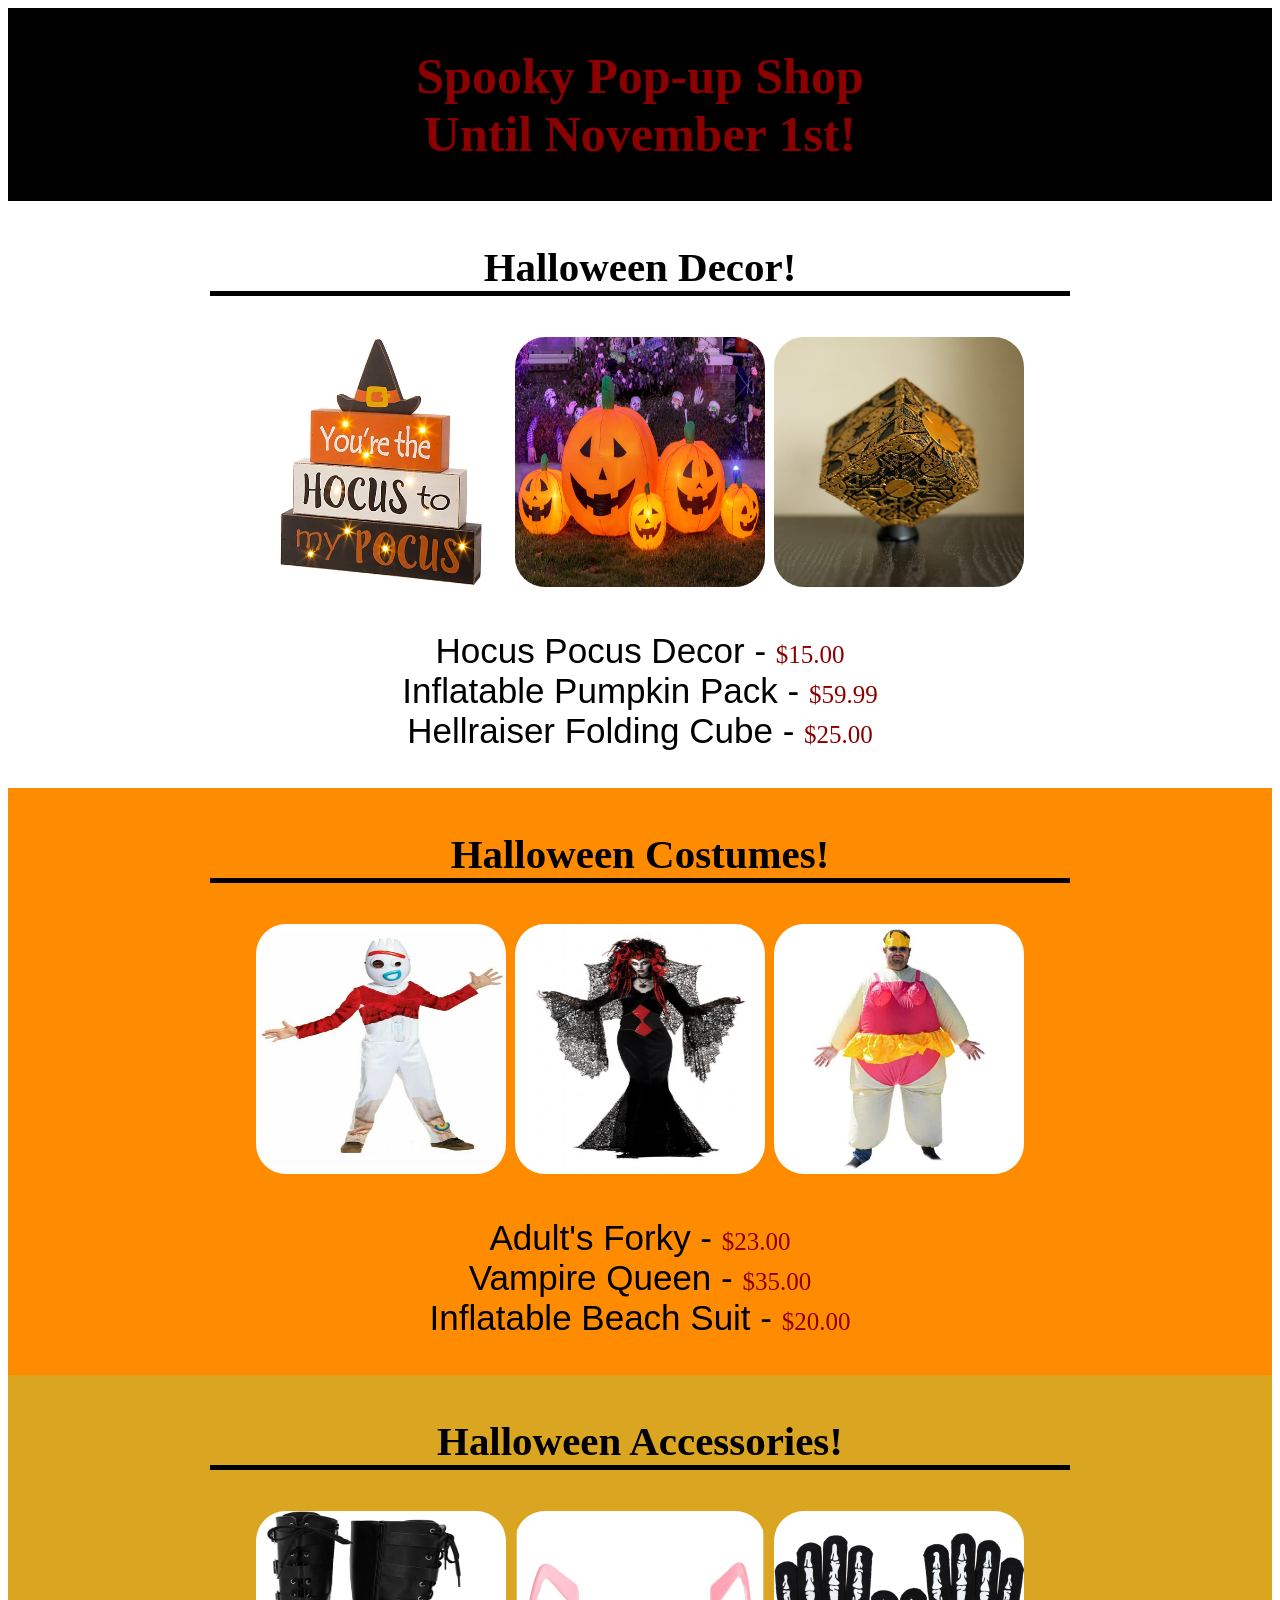
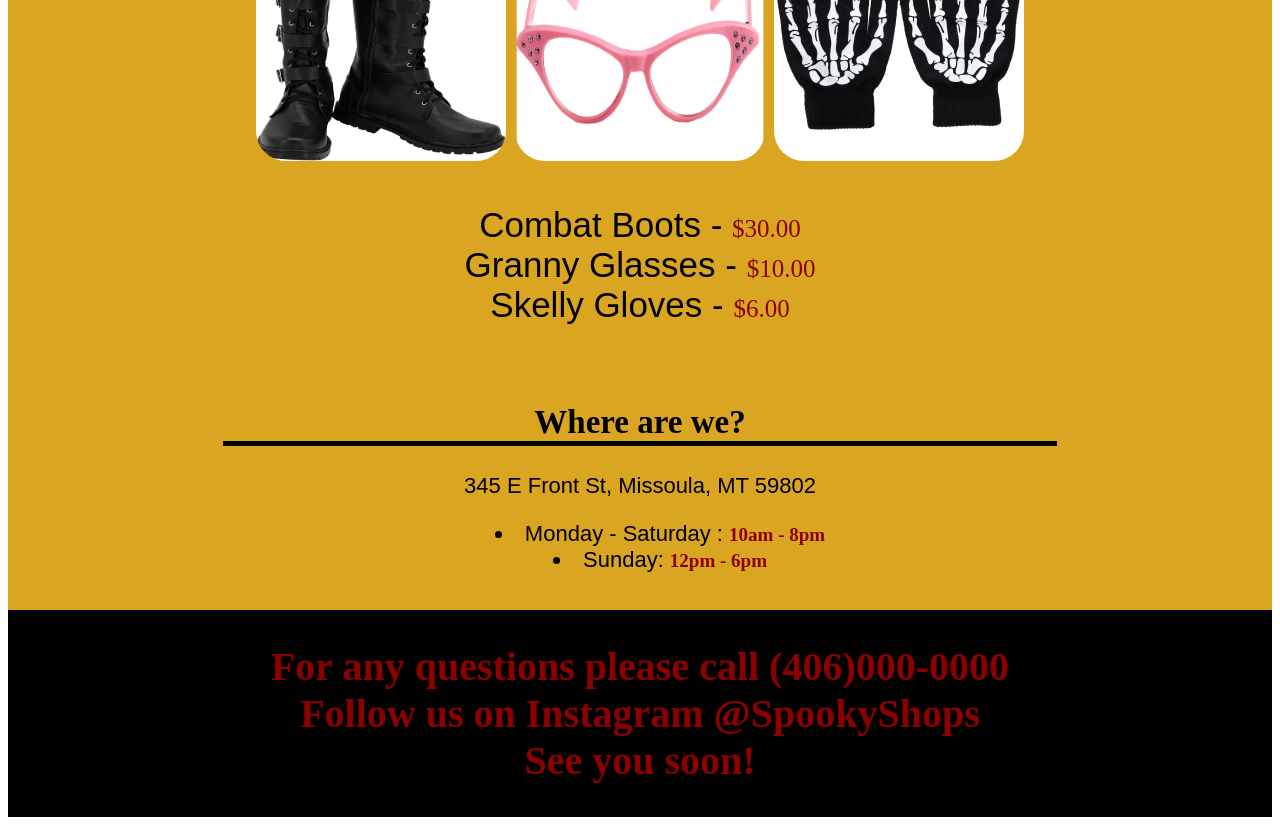
<file: halloween2/index.html>
<!DOCTYPE html>
<html>

<head>
	<title>Spooky Pop-Up!</title>
	<link href="ss2.css" rel="stylesheet">

</head>

<div id = "top">
	<h1> Spooky Pop-up Shop <br> Until November 1st! </h1>
</div>

<body>

<div id="decor" class = "items">
	<h3>Halloween Decor!</h3>
	<img src="images/hocus.png" alt="Hocus Pocus Decor" width="250" height="250">
	<img src="images/pumpkins.png" alt="Inflatable Pumpkins" width="250" height="250">
	<img src="images/hellraiser.png" alt="Hellraiser Cube" width="250" height="250">

	<p> Hocus Pocus Decor - <span class="cost"> $15.00 </span> 
	<br> Inflatable Pumpkin Pack - <span class="cost"> $59.99 </span>
	<br> Hellraiser Folding Cube - <span class="cost"> $25.00 </span> </p>
</div>

<div id="costumes" class = "items">
	<h3>Halloween Costumes!</h3>
	<img src="images/forky.png" alt="Forky Costume" width="250" height="250">
	<img src="images/vampire.png" alt="Vampire Costume" width="250" height="250">
	<img src="images/inflatable.png" alt="Inflatable Costume" width="250" height="250">

	<p> Adult's Forky - <span class="cost"> $23.00 </span> 
	<br> Vampire Queen - <span class="cost"> $35.00 </span>
	<br> Inflatable Beach Suit - <span class="cost"> $20.00 </span> </p>
</div>

<div id="accessories" class = "items">
	<h3>Halloween Accessories!</h3>
	<img src="images/boots.png" alt="Boots" width="250" height="250">
	<img src="images/glasses.png" alt="Glasses" width="250" height="250">
	<img src="images/gloves.png" alt="Gloves" width="250" height="250">

	<p> Combat Boots - <span class="cost"> $30.00 </span> 
	<br> Granny Glasses - <span class="cost"> $10.00 </span>
	<br> Skelly Gloves - <span class="cost"> $6.00 </span> </p>
</div>
</body>

<div id="location">
	<h2>Where are we?</h2>
	<p> 345 E Front St, Missoula, MT 59802</p>
	<ul><li> Monday - Saturday : <span class = "hoursopen"> <b> 10am - 8pm</b> </span> </li> <li> Sunday: <span class = "hoursopen"> <b>12pm - 6pm</b></span></li></ul>
</div>

<footer>
	<div id="footer">
		<h1>For any questions please call (406)000-0000
			<br>
			Follow us on Instagram @SpookyShops
			<br>
			See you soon!
		</h1>
	</div>

</footer>



</html>
</file>
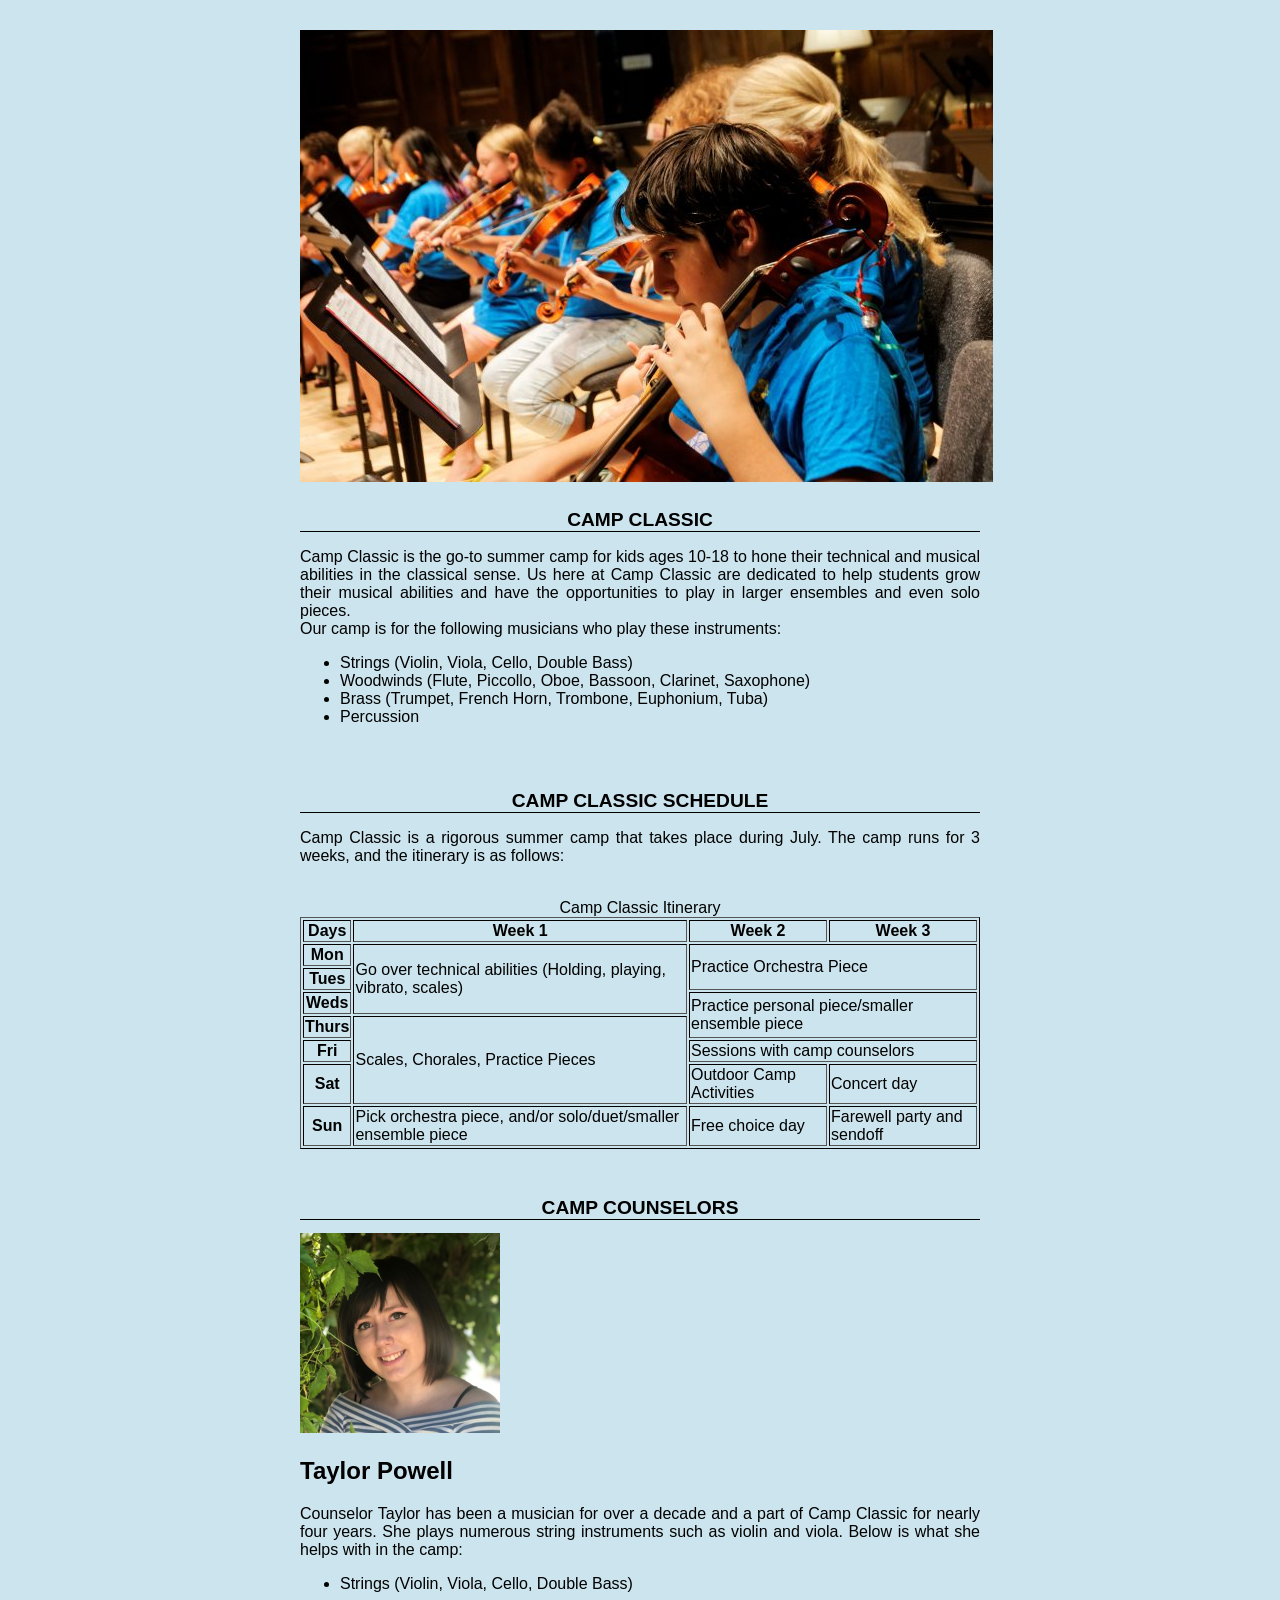
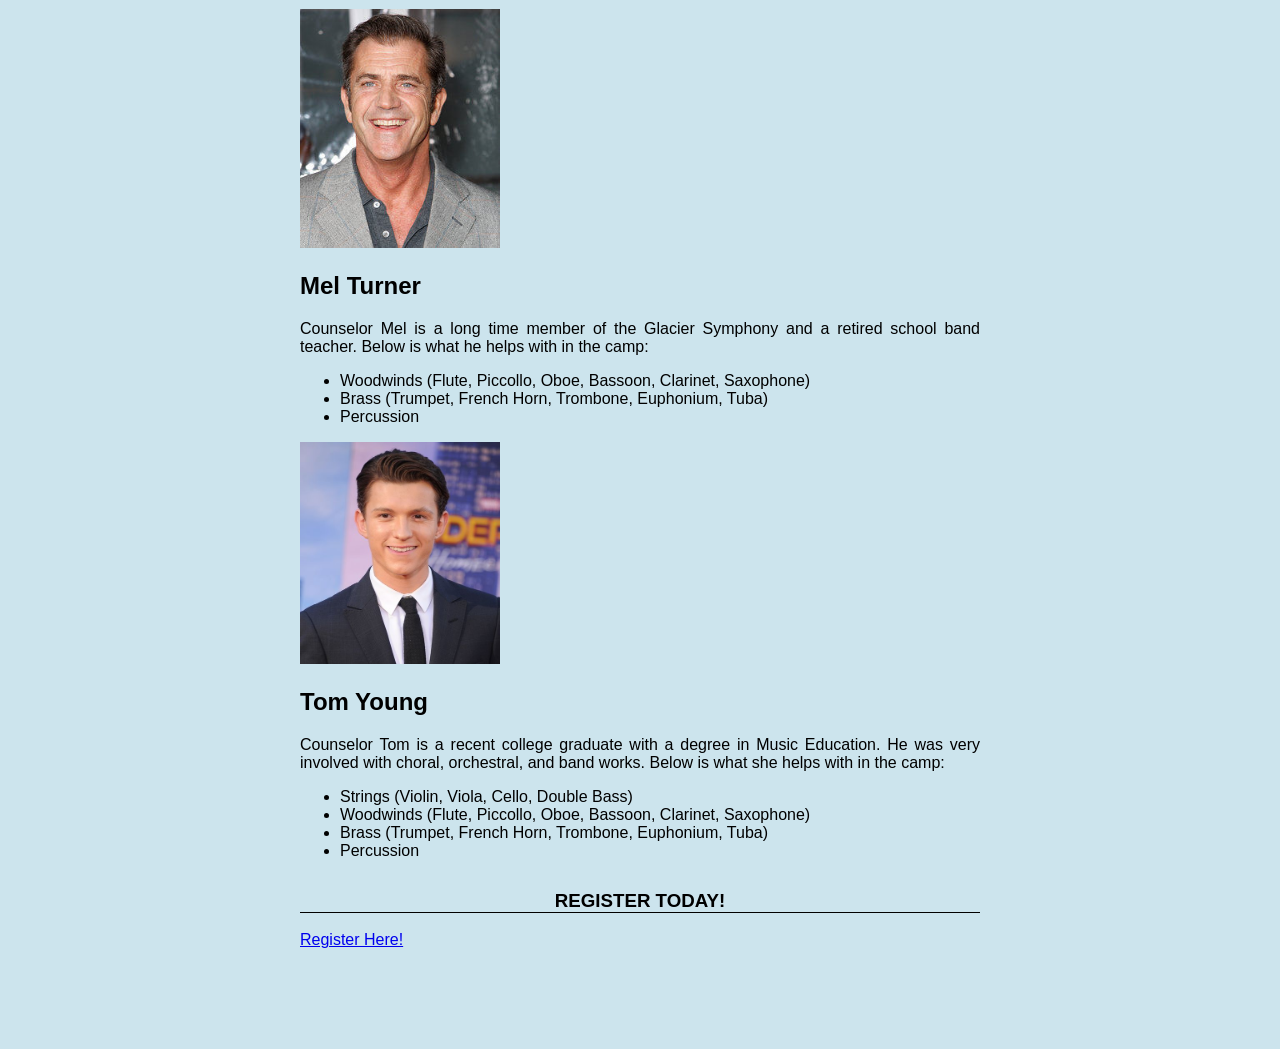
<file: kidscamp/index.html>
<!DOCTYPE html>

<head>
	<meta charset="utf-8">


	<!-- Title -->
	<title>Camp Classic</title>


	<style>
		
		body {
		  background-color: #cce4ed;
		  margin-top: 25px; margin-right:  300px; margin-left:  300px; margin-bottom: 100px;
		  font-family: sans-serif;
		  }

		h1 {
		  text-align: center;
		  font-family: Verdana, sans-serif;
		  font-weight: bold;
		  font-size: larger;
		  text-transform: uppercase;
		  border-bottom: 1px solid #000000;
		  margin-top: 30px;
		}

		p{
			font-family: Verdana, sans-serif;
			text-align:  justify;
			font-weight: lighter;
		}
		ul{
			font-family: Verdana, sans-serif;
			text-align:  justify;
			font-weight: lighter;
		}
		
		  h3{
		  text-align: center;
		  font-family: Verdana, sans-serif;
		  font-weight: bold;
		  text-transform: uppercase;
		  border-bottom: 1px solid #000000;
		  margin-top: 30px;
		  }
	</style>


</head>

<!-- body of camp -->
<body>
<h1>
<img src="./images/camppic.png" alt="Cello Picture">
<br>
<br>
Camp Classic</h1>
<p>Camp Classic is the go-to summer camp for kids ages 10-18 to hone their technical and musical abilities in the classical sense. Us here at Camp Classic are dedicated to help students grow their musical abilities and have the opportunities to play in larger ensembles and even solo pieces.
<br>
Our camp is for the following musicians who play these instruments:
<ul>
		<li>Strings (Violin, Viola, Cello, Double Bass)</li>
		<li>Woodwinds (Flute, Piccollo, Oboe, Bassoon, Clarinet, Saxophone)</li>
		<li>Brass (Trumpet, French Horn, Trombone, Euphonium, Tuba)</li>
		<li>Percussion</li>
</ul>

<br>

</p>
<h1>Camp Classic Schedule</h1>
	<p>Camp Classic is a rigorous summer camp that takes place during July. The camp runs for 3 weeks, and the itinerary is as follows:</p>
	<br>
<!-- Table content -->
 <table style="border-color: black;" border=" 1px solid black">
 	<caption>Camp Classic Itinerary</caption>
<tr>
<th>Days</th>
<th>Week 1</th>
<th>Week 2</th>
<th>Week 3</th>
</tr>
<tr>
<th>Mon</th>
<td rowspan="3">Go over technical abilities (Holding, playing, vibrato, scales)</td>
<td rowspan="2" colspan = "2">Practice Orchestra Piece</td>
</tr>
<tr>
<th>Tues</th>
</tr>
<tr>
<th>Weds</th>
  <td rowspan="2" colspan = "2">Practice personal piece/smaller ensemble piece</td>
</tr>
<tr>
<th>Thurs</th>
<td rowspan="3">Scales, Chorales, Practice Pieces</td>
</tr>
<tr>
<th>Fri</th>
 <td colspan = "2">Sessions with camp counselors</td>
</tr>
<tr>
<th>Sat</th>
  <td>Outdoor Camp Activities</td>
  <td>Concert day</td>
</tr>
<tr>
<th>Sun</th>
<td>Pick orchestra piece, and/or solo/duet/smaller ensemble piece</td>
<td>Free choice day</td>
  <td>Farewell party and sendoff</td>
</tr>
</table>

<br>

<h1>Camp Counselors</h1>
<img src="images/taylor.png" width = "200" length = "200" alt="Taylor">
<h2>Taylor Powell</h2>
<p>Counselor Taylor has been a musician for over a decade and a part of Camp Classic for nearly four years. She plays numerous string instruments such as violin and viola. Below is what she helps with in the camp:</p>
<ul>
		<li>Strings (Violin, Viola, Cello, Double Bass)</li>
		
</ul>

<img src="images/mel.png" width = "200" length = "200" alt="Mel">
<h2>Mel Turner</h2>
<p>Counselor Mel is a long time member of the Glacier Symphony and a retired school band teacher. Below is what he helps with in the camp:</p>
<ul>
		<li>Woodwinds (Flute, Piccollo, Oboe, Bassoon, Clarinet, Saxophone)</li>
		<li>Brass (Trumpet, French Horn, Trombone, Euphonium, Tuba)</li>
		<li>Percussion</li>
</ul>

<img src="images/tom.png" width = "200" length = "200" alt="Tom">
<h2>Tom Young</h2>
<p>Counselor Tom is a recent college graduate with a degree in Music Education. He was very involved with choral, orchestral, and band works. Below is what she helps with in the camp:</p>
<ul>
		<li>Strings (Violin, Viola, Cello, Double Bass)</li>
		<li>Woodwinds (Flute, Piccollo, Oboe, Bassoon, Clarinet, Saxophone)</li>
		<li>Brass (Trumpet, French Horn, Trombone, Euphonium, Tuba)</li>
		<li>Percussion</li>
</ul>

<h3>Register Today!</h3>
<p><a class = "navigation"
	href = "register.html">Register Here!</a></p>





</body>

</html>
</file>
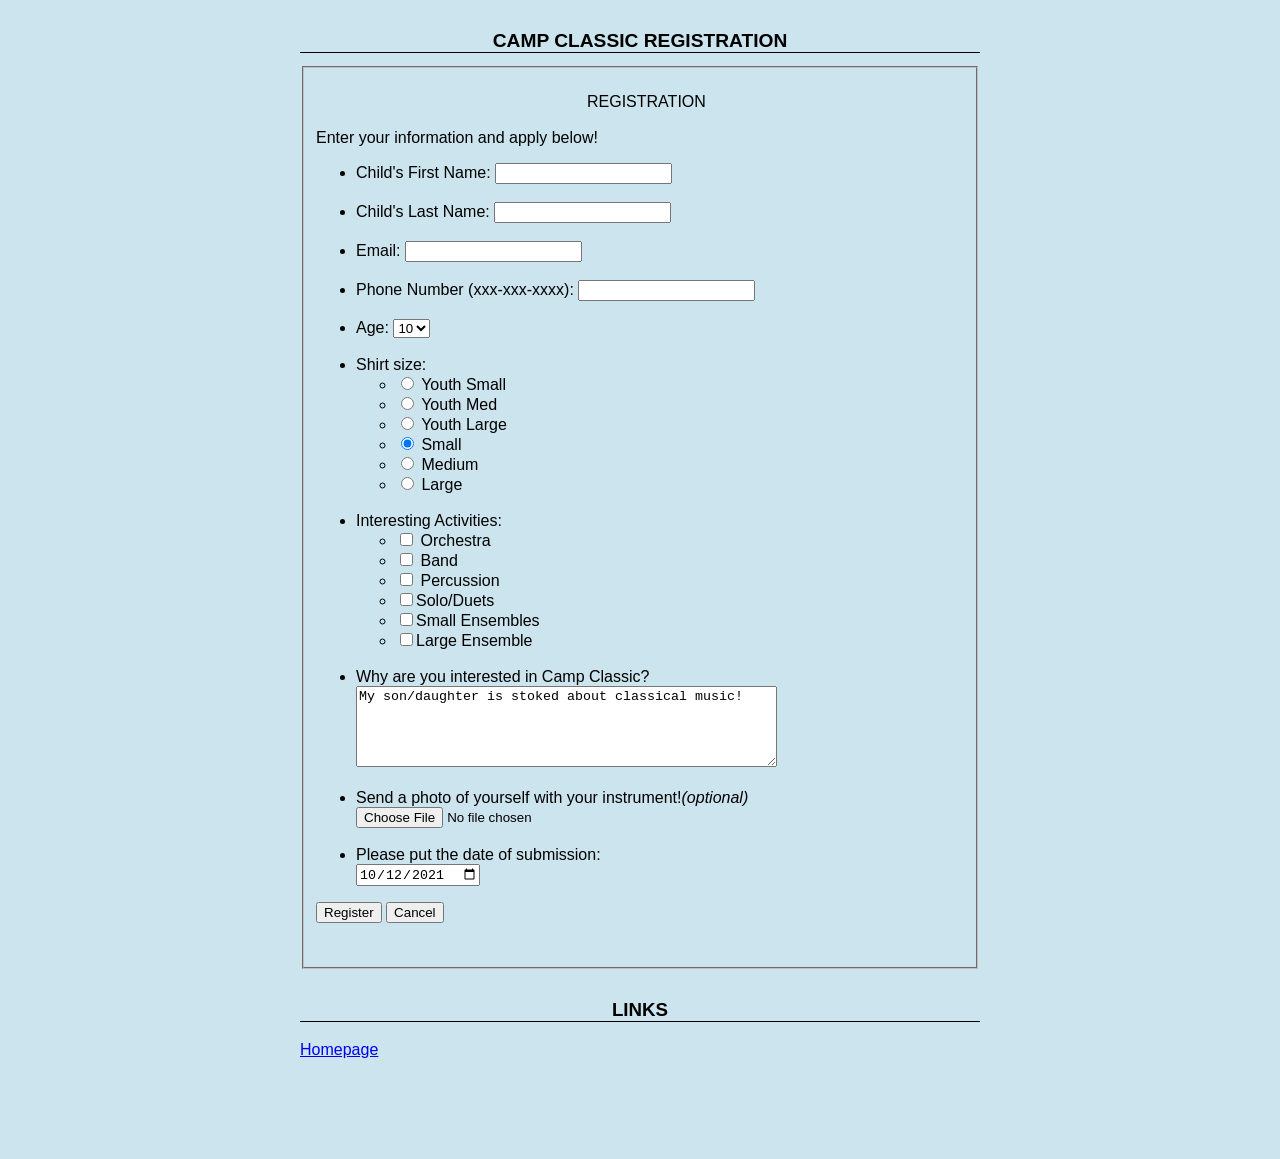
<file: registration2/index.html>
<!DOCTYPE html>
<html>
<head>  
	<meta charset="utf-8">
	<title>Camp Classic Registration</title>
	
 </head> 
	

	<style>
		
		body {
		  background-color: #cce4ed;
		  margin-top: 25px; margin-right:  300px; margin-left:  300px; margin-bottom: 100px;
		  font-family: sans-serif;
		  }

		h1 {
		  text-align: center;
		  font-family: Verdana, sans-serif;
		  font-weight: bold;
		  font-size: larger;
		  text-transform: uppercase;
		  border-bottom: 1px solid #000000;
		  margin-top: 30px;
		}

		p{
			font-family: Verdana, sans-serif;
			text-align:  justify;
			font-weight: lighter;
		}
		ul{
			font-family: Verdana, sans-serif;
			text-align:  justify;
			font-weight: lighter;
		}
		
		  h3{
		  text-align: center;
		  font-family: Verdana, sans-serif;
		  font-weight: bold;
		  text-transform: uppercase;
		  border-bottom: 1px solid #000000;
		  margin-top: 30px;
		  }

		  legend {
            width: 118px;
            padding: 2px;
            margin-left: calc(50% - 35px - 20px);
        }
	</style>

</head>
<body>  
	<h1>Camp Classic Registration</h1> 
	<fieldset>  
	<br>
	<form action="/mailinglist.php" method="POST" autocomplete="on"id = "myform">
		<legend>REGISTRATION</legend>
	<p>Enter your information and apply below!</p>      
	<ul>       
		<li><label for="fname">Child's First Name:</label>         
			<input type="text" name="fname" id="fname"></li>
			<br>
		<li><label for="lname">Child's Last Name:</label>         
			<input type="text" name="lname" id="lname"></li>    
			<br>   
		<li><label for="email">Email:</label>         
				<input type="email" name="email" id="email"></li> 
				<br>

		<li><label for="phone">Phone Number (xxx-xxx-xxxx):</label>
				<input type="tel" name="telephone" id="telephone"maxlength="13" pattern="[0-9]{3}-[0-9]{2}-[0-9]{3}"></li>
				<br>
		<li><label for="age">Age:</label>

		<select id="ages" name="age">
			<option value="10">10</option>
			<option value="11">11</option>
			<option value="12">12</option>
			<option value="13">13</option>
			<option value="14">14</option>
			<option value="15">15</option>
			<option value="16">16</option>
			<option value="17">17</option>
			<option value="18">18</option>
		</select></li><br>
		
		<li>Shirt size: 
			<ul>  <li>
			<input type="radio" id="shirt1" name="size" value="Youth Small"> Youth Small</li>
			<li>
			<input type="radio" id="shirt2" name="size" value="Youth Med"> Youth Med</li>
			<li>
			<input type="radio" id="shirt3" name="size" value="Youth Large"> Youth Large</li>
			<li>
			<input type="radio" id="shirt4" name="size" value="Small" checked="checked"> Small</li>
			<li>
			<input type="radio" id="shirt5" name="size" value="Med"> Medium</li>
			<li>
			<input type="radio" id="shirt6" name="size" value="Large"> Large</li>
		</ul>
	</li>

<br>

<li>Interesting Activities: 
			<ul>  <li>
			<input type="checkbox" id="activity1" name="activity" value="first">
			<label id ="a1">Orchestra</label></li>

			<li><input type="checkbox" id="activity2" name="activity2" value="second">
			<label id ="a2">Band</label></li>

			<li><input type="checkbox" id="activity3" name="activities" value="third">
			<label id ="a3">Percussion</label></li>

			<li><input type="checkbox" id="activity4" name="activities" value="fourth"><label id ="a4">Solo/Duets</label></li>

			<li><input type="checkbox" id="activity5" name="activities" value="fifth"><label id ="a5">Small Ensembles</label></li>
			
			<li><label id ="a6"><input type="checkbox" id="activity6" name="activities" value="sixth">Large Ensemble</label></li>
		</ul>
	</li>

	<br>
		<li><label for="text" name="why" id="why">Why are you interested in Camp Classic?
			<br><textarea name="whycampclassic" rows="5" cols="50" name="why">My son/daughter is stoked about classical music!</textarea></label>
		</li>
		<br>

		<li><form action="/childandinstrument.php" method="POST" enctype="multipart/form-data">  
			<label>Send a photo of yourself with your instrument!<em>(optional) </em><br>  
				<input type="file" name="photo" id="photo"></label></form></li> 

		<br>
		<li>Please put the date of submission:
			<br><label for="date" name="date" id="date"><input type="date" name="name" value="2021-10-12"></label></li>


			</ul>      

<button type="button" onclick="submitFunction(); ageFunction();">Register</button>
 
<button type="button" onclick="cancelFunction()">Cancel</button>
 
<p id="submit"></p>
<p id="agegroup"></p>
<img id="smiley" style="width: 200px; border-radius: 25%;">

</fieldset>
</form>




		




<h3>Links</h3>
<p><a class = "navigation"
	href = "index.html">Homepage</a></p>
	

<script>
function submitFunction() {
	var x = document.getElementById("fname").value + ", thank you for registering! ";

	document.getElementById("a1").style.color ="red"
	document.getElementById("a2").style.color ="red"
	document.getElementById("a3").style.color ="red"
	document.getElementById("a4").style.color ="red"
	document.getElementById("a5").style.color ="red"
	document.getElementById("a6").style.color ="red"

	document.getElementById("submit").style.fontSize ="30px";
	document.getElementById("submit").style.fontFamily ="Verdana";
	document.getElementById("submit").innerHTML = x;
	document.getElementById("smiley").src ='images/smiley.png';
}

function cancelFunction() {
	document.getElementById('myform').reset();

	document.getElementById("a1").style.color = "black"
	document.getElementById("a2").style.color ="black"
	document.getElementById("a3").style.color ="black"
	document.getElementById("a4").style.color ="black"
	document.getElementById("a5").style.color ="black"
	document.getElementById("a6").style.color ="black"

	document.getElementById("submit").style.fontSize ="30px"
	document.getElementById("submit").style.fontFamily ="Verdana";
	document.getElementById("submit").innerHTML = "Sorry to see you go!"
}

function ageFunction(){
	var x = document.getElementById("ages").value;
	if(x<=13) {
		document.getElementById("agegroup").style.fontSize ="30px";
		document.getElementById("agegroup").style.fontFamily ="Verdana";
		document.getElementById("agegroup").innerHTML = "You're a part of the Concert Music Group!"
	} 
	else {
		document.getElementById("agegroup").style.fontSize ="30px";
		document.getElementById("agegroup").style.fontFamily ="Verdana";
		document.getElementById("agegroup").innerHTML = "You're a part of the Chamber Music Group!"
	}

}
	</script>



	</body></html>
</file>
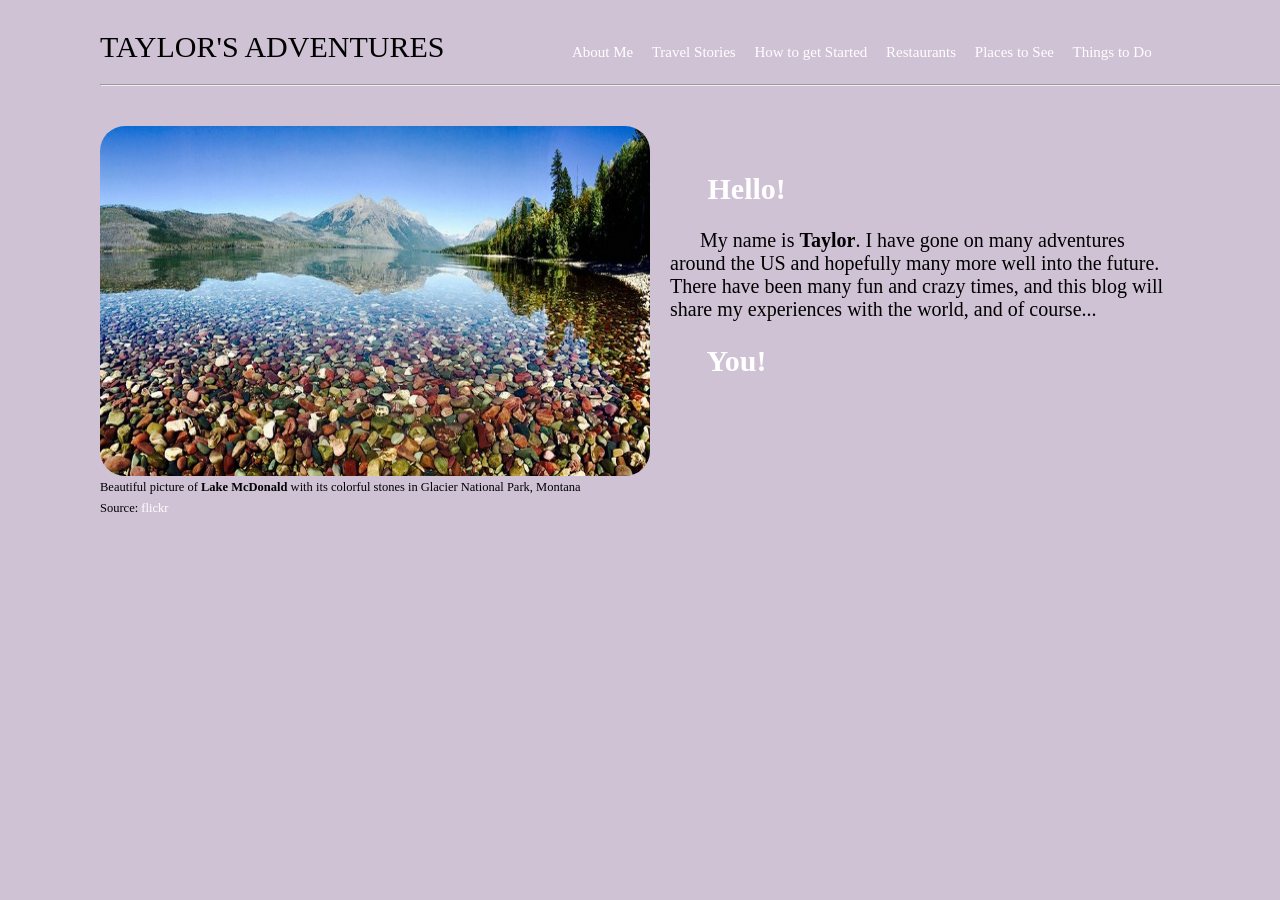
<file: travelblog2/index.html>
<!DOCTYPE html>
<!-- Main Page of Travel Blog -->
<head>
	<meta charset="utf-8">


	<!-- Title -->
	<title>Taylor's Adventures</title>

	<!-- Style -->
	<style>
		body{
			background-color: #D0C2D5;  font-family: Times New Roman; font-size: 15px; margin-top: 30px; margin-right:  100px; margin-left:  100px; margin-bottom: 100px;
		}
		h1 {  text-align: left;  font-family: Arial Black;  font-weight: normal;  text-transform: uppercase; white-space: nowrap;}
		h3{
			text-align:  center; font-family:  Arial;
			font-weight:  normal; text-transform: uppercase;
		}
		p{
			float: right;
		}
		hr{
			color: white; size: 15px; width: 1200px; font-weight: bolder; margin-bottom: 25px;
		  }
		a:link{
		  	color: white;
		  	background-color: transparent;
		  	text-decoration: none;
		  }
		  img{
		  	border-radius: 25px;
		  }

	
}
		 

	</style>
</head>

<!-- Body paragraph for Index -->
<body>

<!-- Header with name and picture, including subscript/annotation for said picture -->

<h1>

	Taylor's Adventures

	&nbsp
	&nbsp
	&nbsp
	&nbsp
	&nbsp
	&nbsp
	&nbsp
	&nbsp


<!-- Links to Other Pages -->
<span style="text-align: right; font-family: Times New Roman; font-size: 15px; text-transform: none;">
	<!-- Link to About Me Page -->
	<a class = "navigation" href = "./aboutme.html">About Me</a>
	&nbsp
	&nbsp
	<!-- Link to Travel Stories Page -->
	<a class = "navigation"
	href = "examples/travelstories.html">Travel Stories</a>
	&nbsp
	&nbsp
	<!-- Link to How to Get Started -->
	<a class = "navigation"
	href = "examples/HowToGetStarted.html">How to get Started</a>
	&nbsp
	&nbsp
	<!-- Link to Food -->
	<a class = "navigation"
	href = "examples/Food/food.html">Restaurants</a>
	&nbsp
	&nbsp
	<!-- Link to Places -->
	<a class = "navigation"
	href = "examples/Places/places.html"> Places to See</a>
	&nbsp
	&nbsp
	<!-- Link to Things to Do -->
	<a class = "navigation"
	href = "examples/Thingstodo/thingstodo.html">Things to Do</a>


	

</span>
</h1>

<hr>

<p>

	<span style="float: left; padding-right: 20px">
	<img src="./images/lake-mcdonald.png" width="550" height="350"alt="lake">
	<br>
	<sup>Beautiful picture of <b>Lake McDonald</b> with its colorful stones in Glacier National Park, Montana &nbsp <br>Source: <a href = "https://www.flickr.com/photos/93416977@N00/30283178375/sizes/l/">flickr</a></sup>
	</span>

	<span style ="font-size: 20px;">
		<br>
		<br>
	<span style="font-size: 30px;color: white;"><b>&nbsp &nbsp &nbspHello!</b></span>
	<br>
	<br>
	&nbsp &nbsp &nbsp My name is <b>Taylor</b>. I have gone on many adventures around the US and hopefully many more well into the future. There have been many fun and crazy times, and this blog will share my experiences with the world, and of course...

	<br>
	<br>
	<span style="font-size: 30px; color: white;"><b>&nbsp &nbsp &nbspYou!</b></span>
</span>
	
	

</p>
</body>


</html>
</file>
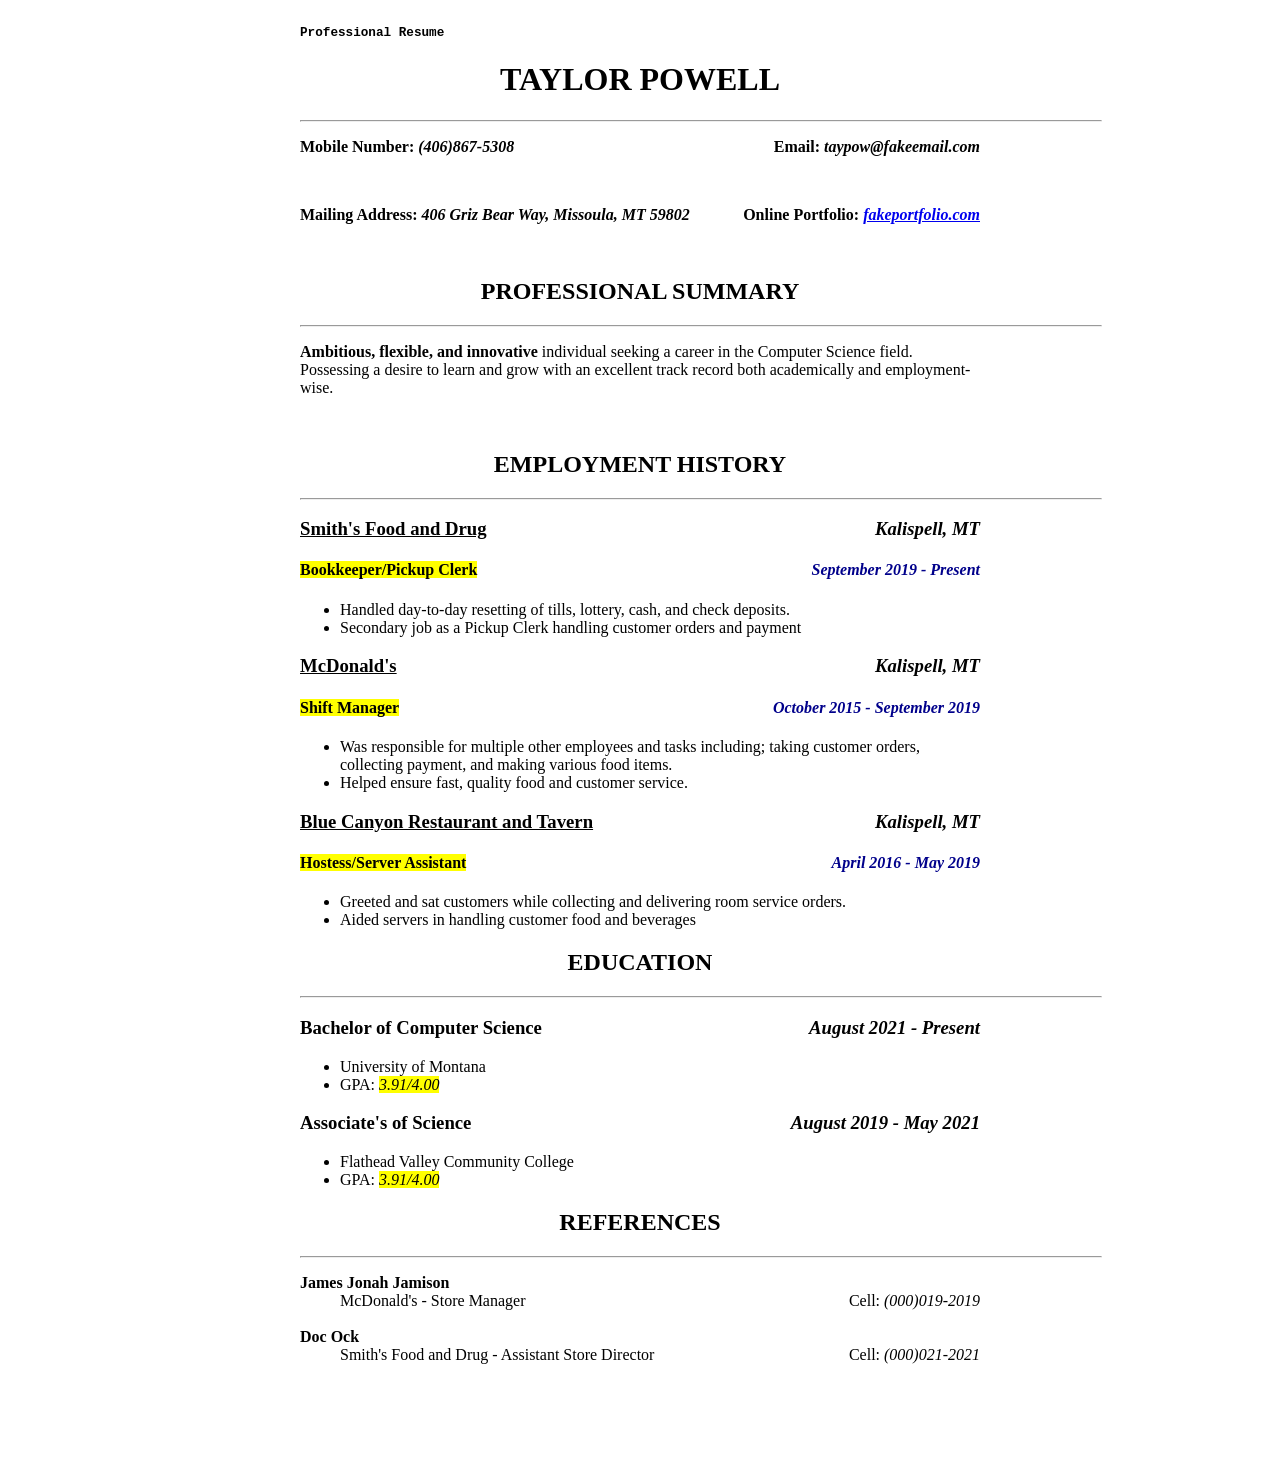
<file: resume.html>
<!DOCTYPE html>
<!--Resume Assignment - Taylor Powell -->
<head>
<meta charset="utf-8">
</head>

<!-- Header - Set Title -->
<header>
	<title>Resume - Taylor Powell</title>
</header>
<!-- End Header -->

<!-- Style Format -->
<style>
	body{
		margin-top: 25px; margin-right:  300px; margin-left:  300px; margin-bottom: 100px;
	}
	h1{
		text-align: center; text-transform: uppercase;
	}
	h4{
		color: #00008b;
	}
	h2{
		text-align:  center; text-transform: uppercase;
	}
	hr{
		color: #00000; size: 1px; width: 800px;
	}
	address { all: initial; 
	}
	ins{
		all: initial;
	}
	del{
		all: initial; display: none;
	}
	
</style>
<!-- End Style Format -->

<!-- Main part of page -->
<main>

<!-- Body -->
<body>
	

<!-- Professional Resume Title -->
<div class = "DocDescription">
	<!-- Keep formatted as was with Pre -->
	<h3><sup><pre>Professional Resume</pre></sup></h3>
</div>

<!-- Show Name -->
<h1><b>Taylor Powell</b></h1>

<!-- Border Break -->
<hr>

<!-- Address and Contact Info -->

	<section id = "contact-info">
		<address>
		<!-- Phone Number -->
		<p><b>Mobile Number:<del> <i>(000)867-5309</i></del>
			<ins><i><b>(406)867-5308</b></i></ins>

		<!-- Span to the right email -->
		<span style = "float:right";>Email: <i>taypow@fakeemail.com</i></span></b></p>

		<!-- line break -->
		<br>

		<!-- Address -->
		<p><b>Mailing Address: <i>406 Griz Bear Way, Missoula, MT 59802</i>

		<!-- Website -->
		<span style = "float:right";>Online Portfolio: <cite><a href="https://www.fakeportfolio.com">fakeportfolio.com</a></cite></span>
		</b></p></address>

<!-- End Address and Contact Info -->
</section>

<!-- Linebreak -->
<br>

<!-- Professional Summary -->
<section id = "professional-summary">
<h2>Professional Summary</h2>

<!-- Line Break -->
<hr>

<!-- Prelude with attributes & wbr -->
<p style = "text-align: center-justify";><b>Ambitious, flexible, and innovative</b> individual seeking a career in the Computer Science field.
<br><wbr> Possessing a desire to learn and grow with an excellent track record both academically and employment-wise.</wbr></p>

<!-- End Professional Summary -->
</section>

<!-- line break -->
<br>

<!-- Employment -->
<section id = "employment">
	<h2>Employment History</h2>

<!-- Line -->
	<hr>

<!-- Article - Smith's -->
<article class ="job">
<h3><u><strong>Smith's Food and Drug</strong></u> <span style = "float:right";><i>Kalispell, MT</span></i></h3>

<!-- Job and Description -->
	<h4><mark>Bookkeeper/Pickup Clerk</mark><span style = "float:right";><i>September 2019 - Present</i></span></h4>

	<p>
		<ul>
			<li><value = "1">Handled day-to-day resetting of tills, lottery, cash, and check deposits.</value></li>
			<li>Secondary job as a Pickup Clerk handling customer orders and payment</li>
		</ul>
		
	</p>
</article>
<!-- End Smiths -->

<!-- McDonalds -->
<article class ="job">
	<h3><u><strong>McDonald's</strong></u> <span style = "float:right";><i>Kalispell, MT</span></i></h3>

<!-- Job and Description -->
	<h4><mark>Shift Manager</mark><span style = "float:right";><i>October 2015 - September 2019</i></span></h4>

	<p>
		<ul>
			<li><value = "1">Was responsible for multiple other employees and tasks including; taking customer orders, collecting payment, and making various food items.</value></li>
			<li>Helped ensure fast, quality food and customer service.</li>
		</ul>
		
	</p>

</article>
<!-- End McDonalds -->

<!-- Blue Canyon -->
<article class ="job">
	<h3><u><strong>Blue Canyon Restaurant and Tavern</strong></u> <span style = "float:right";><i>Kalispell, MT</span></i></h3>

<!-- Job and Description -->
	<h4><mark>Hostess/Server Assistant</mark><span style = "float:right";><i>April 2016 - May 2019</i></span></h4>

	<p>
		<ul>
			<li><value = "1">Greeted and sat customers while collecting and delivering room service orders.</value></li>
			<li>Aided servers in handling customer food and beverages</li>
		</ul>
		
	</p>
</article>
<!-- End Blue Canyon -->

<!-- End Employment -->
</section>

<!-- Education -->
<section id = "education">
	<h2>Education</h2>
	<hr>

<!-- Bachelors -->
	<h3>Bachelor of Computer Science<span style = "float:right";><i>August 2021 - Present</i></span></h3>
	<p><ul>
		<li><value = "1">University of Montana</value></li>
		<li>GPA: <em><mark>3.91/4.00</mark></em></li>
	</ul></p>
<!-- End Bachelors -->
<!-- Start Associates -->
	<h3>Associate's of Science <span style = "float:right";><i>August 2019 - May 2021</i></span></h3>
	<p><ul>
		<li><value = "1">Flathead Valley Community College</value></li>
		<li>GPA: <em><mark>3.91/4.00</mark></em></li>
	</ul></p>
</section>
<!-- End Associates -->

<!-- Footer and References -->
<footer><section id = "references">
	<h2>References</h2>
	<hr>
<!-- References -->
	<dl>
		<dt><b>James Jonah Jamison</b></dt>
			<dd>McDonald's - Store Manager
			<span style = "float:right";> Cell: <i>(000)019-2019</i> </span>
			</dd>
			
			<br>

		<dt><b>Doc Ock</b></dt>
			<dd>Smith's Food and Drug - Assistant Store Director
			<span style = "float:right";>Cell: <i>(000)021-2021</i></span>
		</dd>
	</dl>
<!-- End References -->

</footer></section>
<!-- End Footer -->

</body>
</main>

<!-- End Body and Main -->

</html>
<!-- End doc -->
</file>
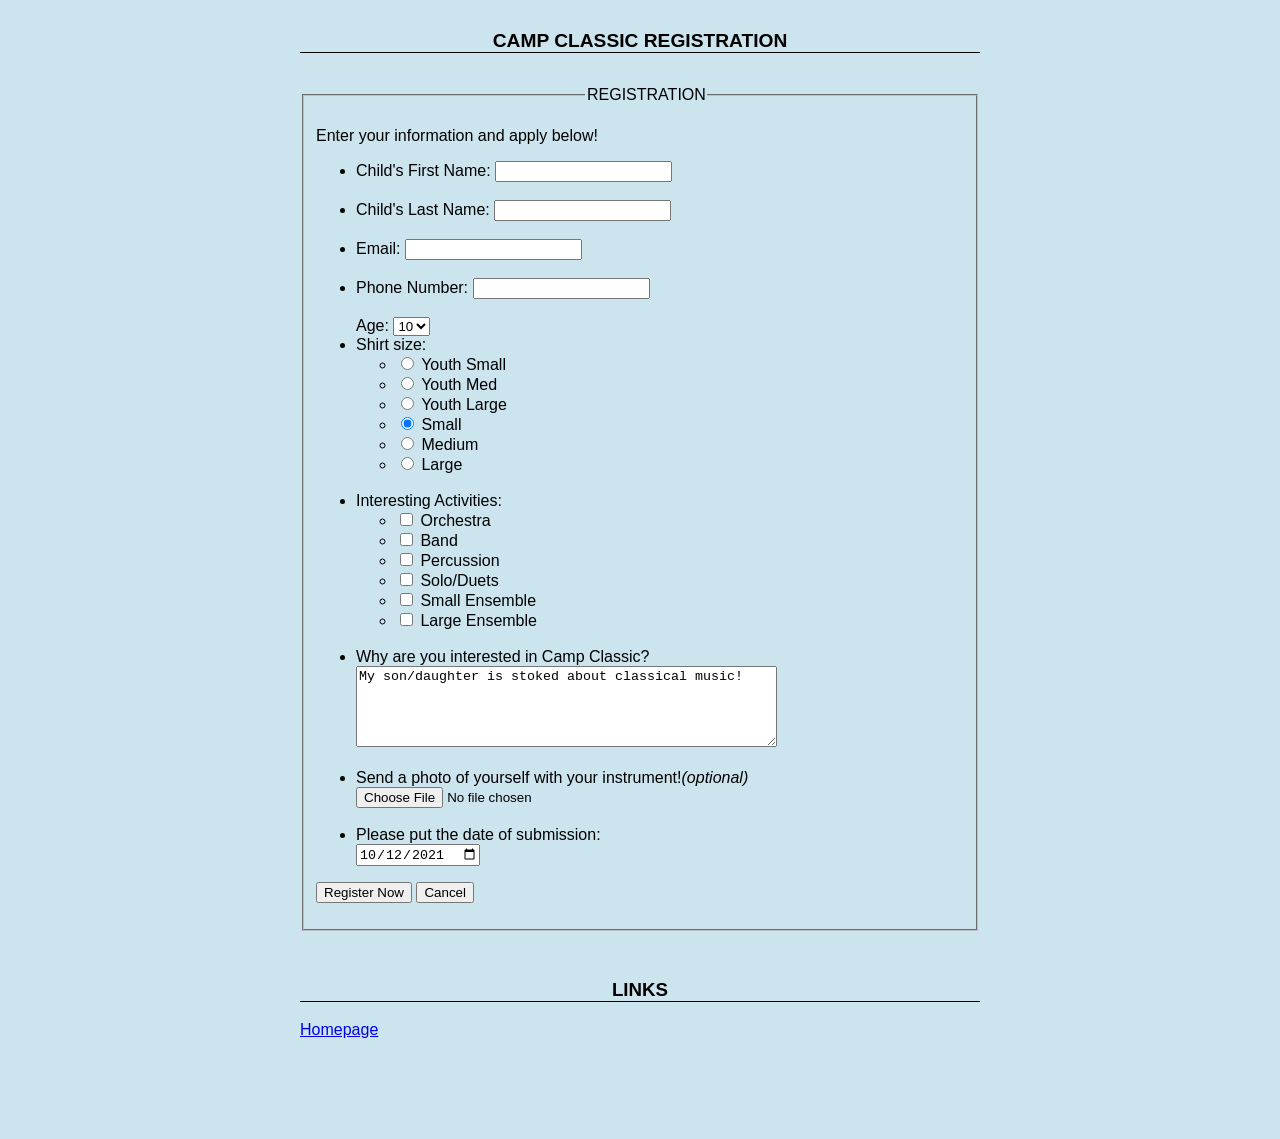
<file: kidscamp/register.html>
<!DOCTYPE html>
<html>
<head>  <title>Camp Classic Registration</title>  
	<meta charset="utf-8">

	<style>
		
		body {
		  background-color: #cce4ed;
		  margin-top: 25px; margin-right:  300px; margin-left:  300px; margin-bottom: 100px;
		  font-family: sans-serif;
		  }

		h1 {
		  text-align: center;
		  font-family: Verdana, sans-serif;
		  font-weight: bold;
		  font-size: larger;
		  text-transform: uppercase;
		  border-bottom: 1px solid #000000;
		  margin-top: 30px;
		}

		p{
			font-family: Verdana, sans-serif;
			text-align:  justify;
			font-weight: lighter;
		}
		ul{
			font-family: Verdana, sans-serif;
			text-align:  justify;
			font-weight: lighter;
		}
		
		  h3{
		  text-align: center;
		  font-family: Verdana, sans-serif;
		  font-weight: bold;
		  text-transform: uppercase;
		  border-bottom: 1px solid #000000;
		  margin-top: 30px;
		  }

		  legend {
            width: 118px;
            padding: 2px;
            margin-left: calc(50% - 35px - 20px);
        }
	</style>

</head>
<body>  
	<h1>Camp Classic Registration</h1>   
	<br>
	<form action="/register.php" method="POST">
		<fieldset>      
		<legend>REGISTRATION</legend>
	<p>Enter your information and apply below!</p>      
	<ul>       
		<li><label for="fname">Child's First Name:</label>         
			<input type="text" name="fname" id="fname"></li>
			<br>
		<li><label for="lname">Child's Last Name:</label>         
			<input type="text" name="lname" id="lname"></li>    
			<br>   
		<li><label for="email">Email:</label>         
				<input type="email" name="email" id="email"></li> 
				<br>

		<li><label for="phone">Phone Number:</label>
				<input type="tel" name="phone" id="phone"></li>
				<br>

		<label for="age">Age:</label>

		<select id="ages" name ="age"> 
			<option value="10">10</option>
			<option value="11"> 11</option>
			<option value="12">12</option>  
			<option value="13">13</option> 
			<option value="14">14</option>  
			<option value="15">15</option>  
			<option value="16">16</option>  
			<option value="17">17</option>  
			<option value="18">18</option>  
		</select>

		<br>
		
		<li>Shirt size: 
			<ul>  <li>
			<input type="radio" name="size" value="Youth Small"> Youth Small</li>
			<li>
			<input type="radio" name="size" value="Youth Med"> Youth Med</li>
			<li>
			<input type="radio" name="size" value="Youth Large"> Youth Large</li>
			<li>
			<input type="radio" name="size" value="Small" checked="checked"> Small</li>
			<li>
			<input type="radio" name="size" value="Med"> Medium</li>
			<li>
			<input type="radio" name="size" value="Large"> Large</li>
		</ul>
	</li>

<br>

<li>Interesting Activities: 
			<ul>  <li>
			<input type="checkbox" name="activities" value="Orchestra"> Orchestra</li>

			<li><input type="checkbox" name="activities" value="Band"> Band</li>
			<li><input type="checkbox" name="activities" value="Percussion"> Percussion</li>
			<li><input type="checkbox" name="activities" value="Solo/Duets"> Solo/Duets</li>
			<li><input type="checkbox" name="activities" value="Small Ensemble"> Small Ensemble</li>
			<li><input type="checkbox" name="activities" value="Large Ensemble"> Large Ensemble</li>
		</ul>
	</li>

	<br>
		<li><label for="text" name="whycampclassic" id="whycampclassic">Why are you interested in Camp Classic?
			<br><textarea name="whycampclassic" rows="5" cols="50">My son/daughter is stoked about classical music!</textarea></label>
		</li>
		<br>

		<li><form action="/childandinstrument.php" method="POST" enctype="multipart/form-data">  
			<label>Send a photo of yourself with your instrument!<em>(optional) </em><br>  
				<input type="file" name="photo"></label></form></li> 

		<br>
		<li>Please put the date of submission:
			<br><label for="date" name="timeregistered" id="timeregistered"><input type="date" name="name" value="2021-10-12"></li>


			</ul>      
		<p><input type="submit" action="/registersubmit.php" method="POST" value="Register Now"> <input type="reset" value="Cancel"></p>  
	</fieldset>  


</form>  

<h3>Links</h3>
<p><a class = "navigation"
	href = "index.html">Homepage</a></p>
	</body></html>
</file>
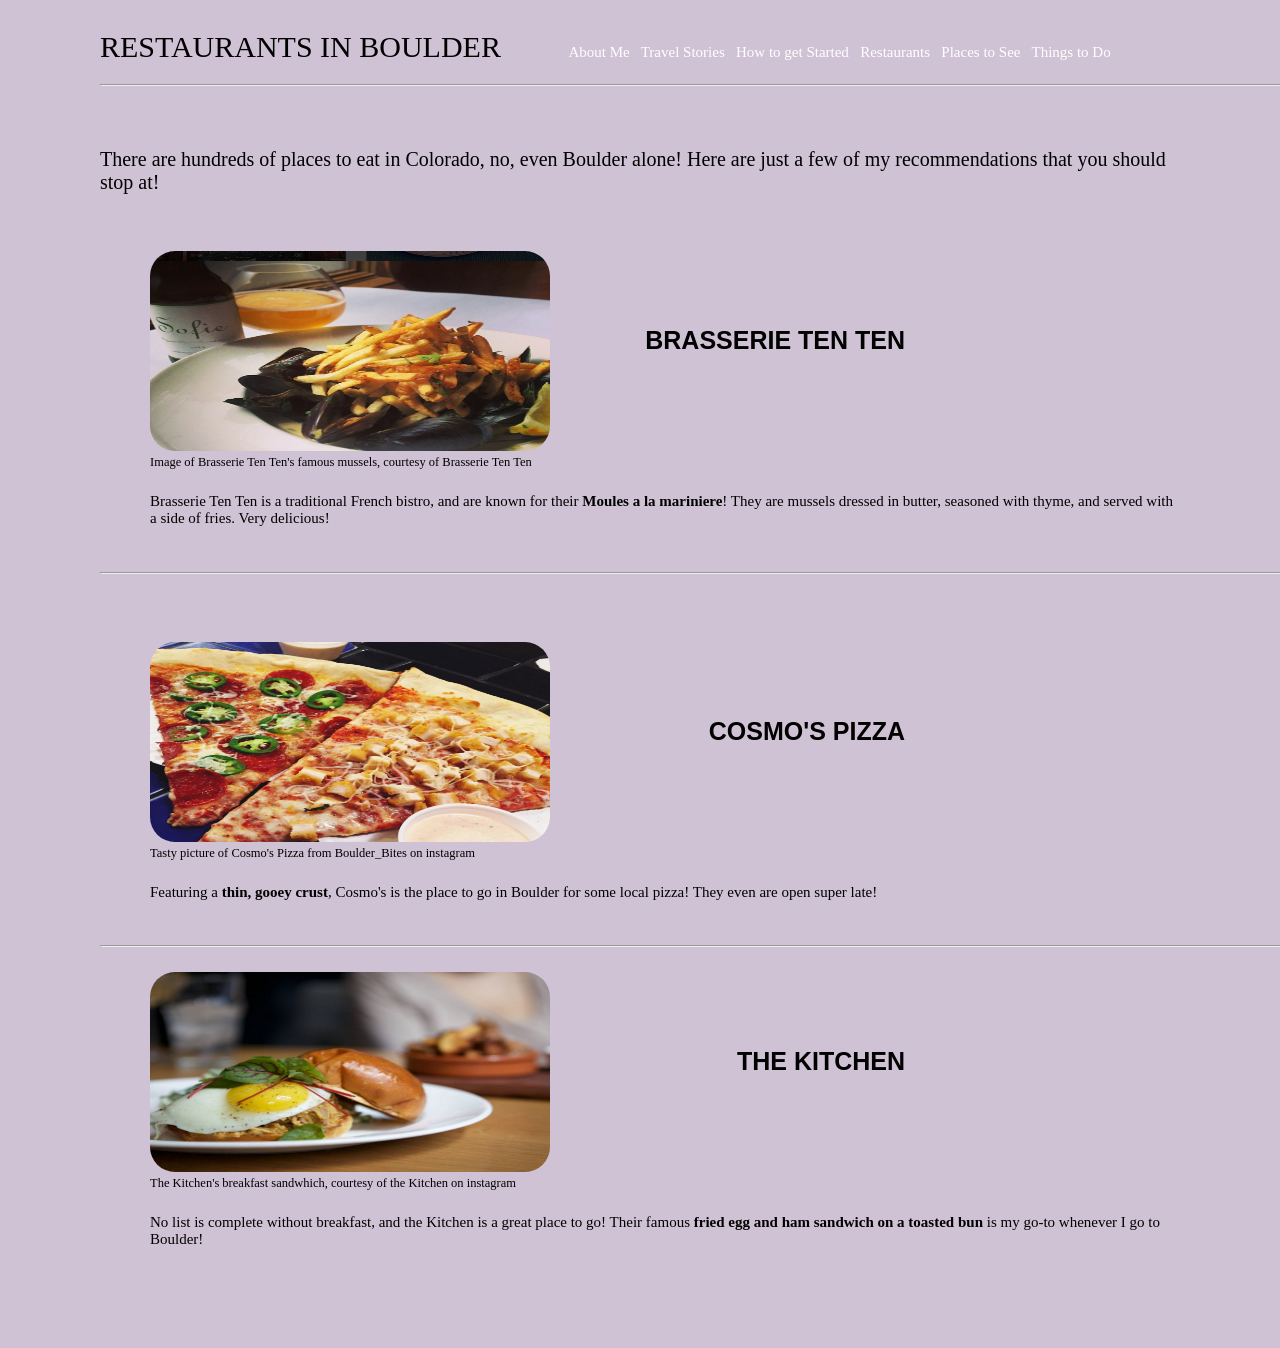
<file: restaurants/food.html>
<!DOCTYPE html>
<!-- Places to eat Doc-->
<head>
	<meta charset="utf-8">

	<!-- Title -->
	<title>Restaurants</title>

	<!-- Style -->
	<style>
		body{
			background-color: #D0C2D5;  font-family: Times New Roman; font-size: 15px; margin-top: 30px; margin-right:  100px; margin-left:  100px; margin-bottom: 100px;
		}
		h1 {  text-align: left;  font-family: Arial Black;  font-weight: normal;  text-transform: uppercase; }
		h3{
			float: right; font-family:  Arial;
			font-weight:  bold; text-transform: uppercase;padding-top: 50px; font-size: 25px; padding-right: 275px;
		}
		p{
			float: center; font-size: 20px;
		}
		hr{
			color: white; size: 15px; width: 1200px; font-weight: bolder; margin-bottom: 25px;
		  }
		a:link{
		  	color: white;
		  	background-color: transparent;
		  	text-decoration: none;
		  }
		  img{
		  	border-radius: 25px;
		  }
	

</style>
</head>

<!-- Body for Food-->

<body>
	<!-- Header with name and picture, including subscript/annotation for said picture -->

<h1>

	Restaurants in Boulder

	&nbsp
	&nbsp
	&nbsp
	&nbsp


<!-- Links to Other Pages -->
<span style="text-align: right; font-family: Times New Roman; font-size: 15px; text-transform: none;">
	<!-- Link to About Me Page -->
	<a class = "navigation" href = "./aboutme.html">About Me</a>
	&nbsp
	
	<!-- Link to Travel Stories Page -->
	<a class = "navigation"
	href = "examples/travelstories.html">Travel Stories</a>
	
	&nbsp
	<!-- Link to How to Get Started -->
	<a class = "navigation"
	href = "examples/HowToGetStarted.html">How to get Started</a>
	
	&nbsp
	<!-- Link to Food -->
	<a class = "navigation"
	href = "examples/Food/food.html">Restaurants</a>
	
	&nbsp
	<!-- Link to Places -->
	<a class = "navigation"
	href = "examples/Places/places.html"> Places to See</a>
	&nbsp
	
	<!-- Link to Things to Do -->
	<a class = "navigation"
	href = "examples/Thingstodo/thingstodo.html">Things to Do</a>


	

</span>
</h1>

<hr>
<br>

<!-- Page Content -->
<p>There are hundreds of places to eat in Colorado, no, even Boulder alone! Here are just a few of my recommendations that you should stop at!

</p>
<br>
<p>
	<h3> &nbsp
	&nbsp&nbsp
	&nbspBrasserie Ten Ten</h3>
	<span style = "padding-left: 50px;"><img src="boulderfood1.png" width="400" height="200"alt="Mussels"></span>
	<br>
	<div style = "padding-left: 50px;"><sup>Image of Brasserie Ten Ten's famous mussels, courtesy of Brasserie Ten Ten</sup>

	<br>
	<br>
Brasserie Ten Ten is a traditional French bistro, and are known for their <b>Moules a la mariniere</b>! They are mussels dressed in butter, seasoned with thyme, and served with a side of fries. Very delicious!</p></div>

<br>
<hr>

<p>
	<span style = "padding-right: 315px; padding-top: 50px;"><h3>Cosmo's Pizza</h3></span>
	<span style = "padding-left: 50px;"><img src="boulderfood2.png"width="400" height="200" alt="Pizza"></span>
	<br>
	<div style = "padding-left: 50px;"><sup>Tasty picture of Cosmo's Pizza from Boulder_Bites on instagram</sup>
	<br>
	<br>
Featuring a <b>thin, gooey crust</b>, Cosmo's is the place to go in Boulder for some local pizza! They even are open super late!</p></div>


<br>
<hr>

<p>
	<h3>The Kitchen</h3>
	<span style = "padding-left: 50px;"><img src="boulderfood3.png"width="400" height="200" alt="Bfast"></span>
	<br>
	<div style = "padding-left: 50px;"><sup>The Kitchen's breakfast sandwhich, courtesy of the Kitchen on instagram</sup>
	<br>
	<br>
No list is complete without breakfast, and the Kitchen is a great place to go! Their famous <b>fried egg and ham sandwich on a toasted bun</b> is my go-to whenever I go to Boulder!</p></div>








</html>
</file>
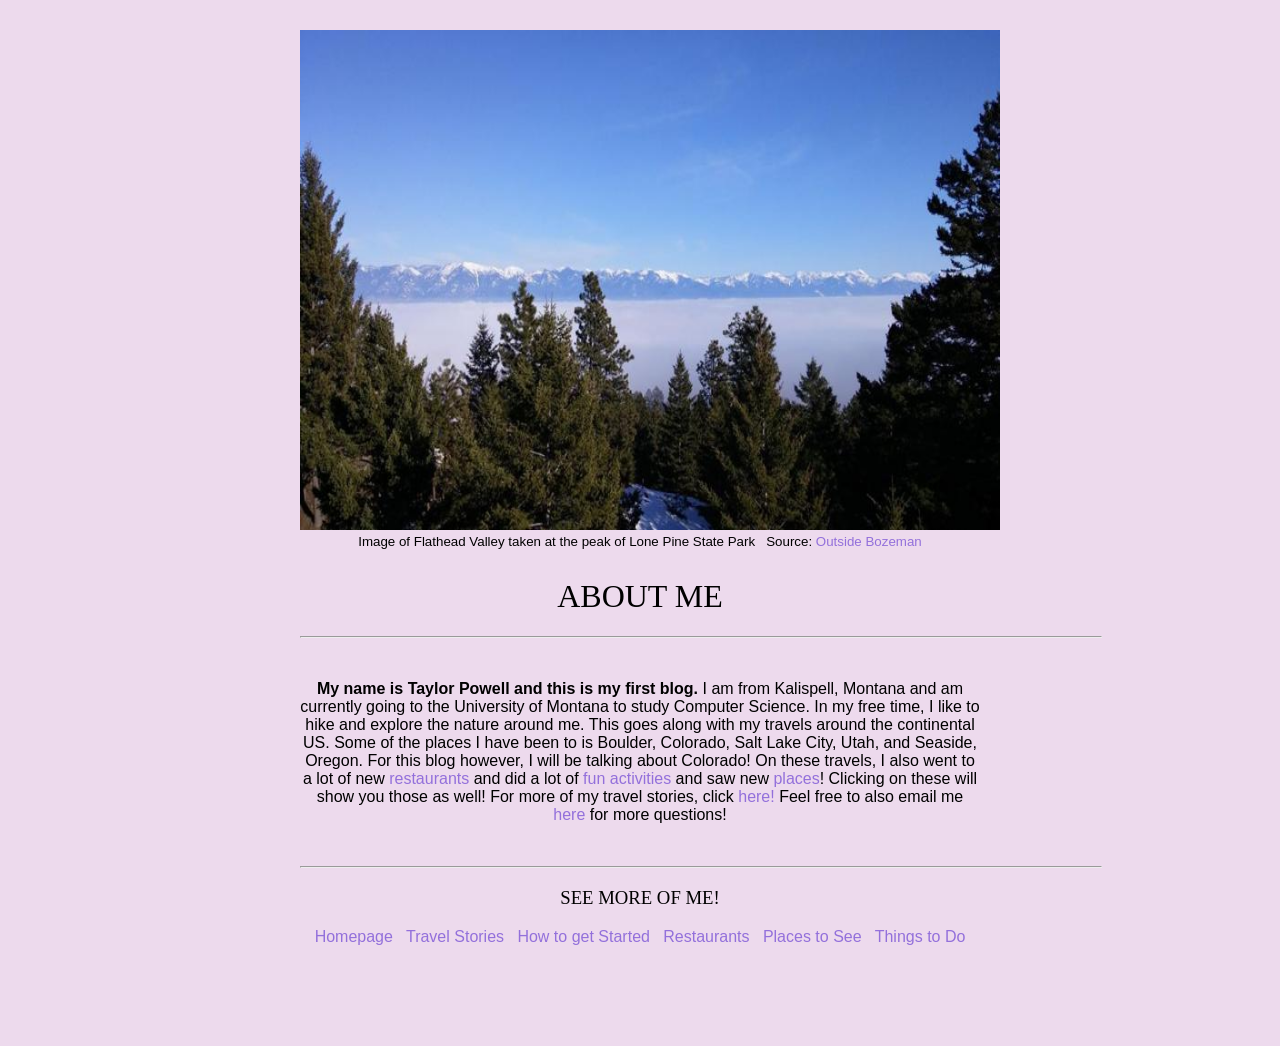
<file: travelblog/aboutme.html>
<!DOCTYPE html>
<!-- About Me Doc-->
<head>
	<meta charset="utf-8">

	<!-- Title -->
	<title>About Me</title>

	<!-- Style -->
	<style>
		body{
			background-color: #EDDAED;  font-family: sans-serif; margin-top: 30px; margin-right:  300px; margin-left:  300px; margin-bottom: 100px;
		}
		h1 {  text-align: center;  font-family: serif;  font-weight: normal;  text-transform: uppercase; }
		h3{
			text-align:  center; font-family:  serif;
			font-weight:  normal; text-transform: uppercase;
		}
		p{
			text-align: center;
		}
		hr{
			color: #ABA2AB; size: 1px; width: 800px;
		  }
		a:link{
		  	color: mediumpurple;
		  	background-color: transparent;
		  	text-decoration: none;
		  }
	

</style>
</head>

<!-- Body for About Me -->

<body>
	<!-- Header with name and picture, including subscript/annotation for said picture -->
<p>
	<img src="./images/lonepine.png" width="700" height="500" alt="Lone Pine State Park">
	<br>
	<sup>Image of Flathead Valley taken at the peak of Lone Pine State Park &nbsp Source: <a href = "https://outsidebozeman.com/places/state-parks/road-trip-lone-pine-state-park">Outside Bozeman</a></sup>
</p>
<h1>
	About me
</h1>

<!-- Border Break -->
<hr>
<br>

<!-- Page Content -->
<p><b> My name is Taylor Powell and this is my first blog.</b>
		I am from Kalispell, Montana and am currently going to the University of Montana to study Computer Science.
		In my free time, I like to hike and explore the nature around me. This goes along with my travels around the
		continental US. 
		Some of the places I have been to is Boulder, Colorado, Salt Lake City, Utah, and Seaside, Oregon. For this blog however, I will be talking about Colorado!
		On these travels, I also went to a lot of new 
		<a class = "navigation"
	href = "examples/Food/food.html">restaurants</a> 
	and did a lot of 
	<a class = "navigation"
	href = "examples/Thingstodo/thingstodo.html">fun activities</a>
	 and saw new 
	 <a class = "navigation"
	href = "examples/Places/places.html">places</a>! Clicking on these will show you those as well!
		For more of my travel stories, click 
		<a class = "navigation" href = "examples/travelstories.html">here!</a> Feel free to also email me <a href="mailto:tp174484@umconnect.umt.edu">here</a> for more questions!



</p>

<!-- Break -->
<br>
<hr>

<!-- Links to Other Pages -->
<h3>See more of me!</h3>
<p>
	<!-- Link to Home Page -->
	<a class = "navigation" href = "./index.html">Homepage</a>
	&nbsp
	<!-- Link to Travel Stories Page -->
	<a class = "navigation"
	href = "examples/travelstories.html">Travel Stories</a>
	&nbsp
	<!-- Link to How to Get Started -->
	<a class = "navigation"
	href = "examples/HowToGetStarted.html">How to get Started</a>
	&nbsp
	<!-- Link to Food -->
	<a class = "navigation"
	href = "examples/Food/food.html">Restaurants</a>
	&nbsp
	<!-- Link to Places -->
	<a class = "navigation"
	href = "examples/Places/places.html"> Places to See</a>
	&nbsp
	<!-- Link to Things to Do -->
	<a class = "navigation"
	href = "examples/Thingstodo/thingstodo.html">Things to Do</a>

	

</p>







</html>
</file>
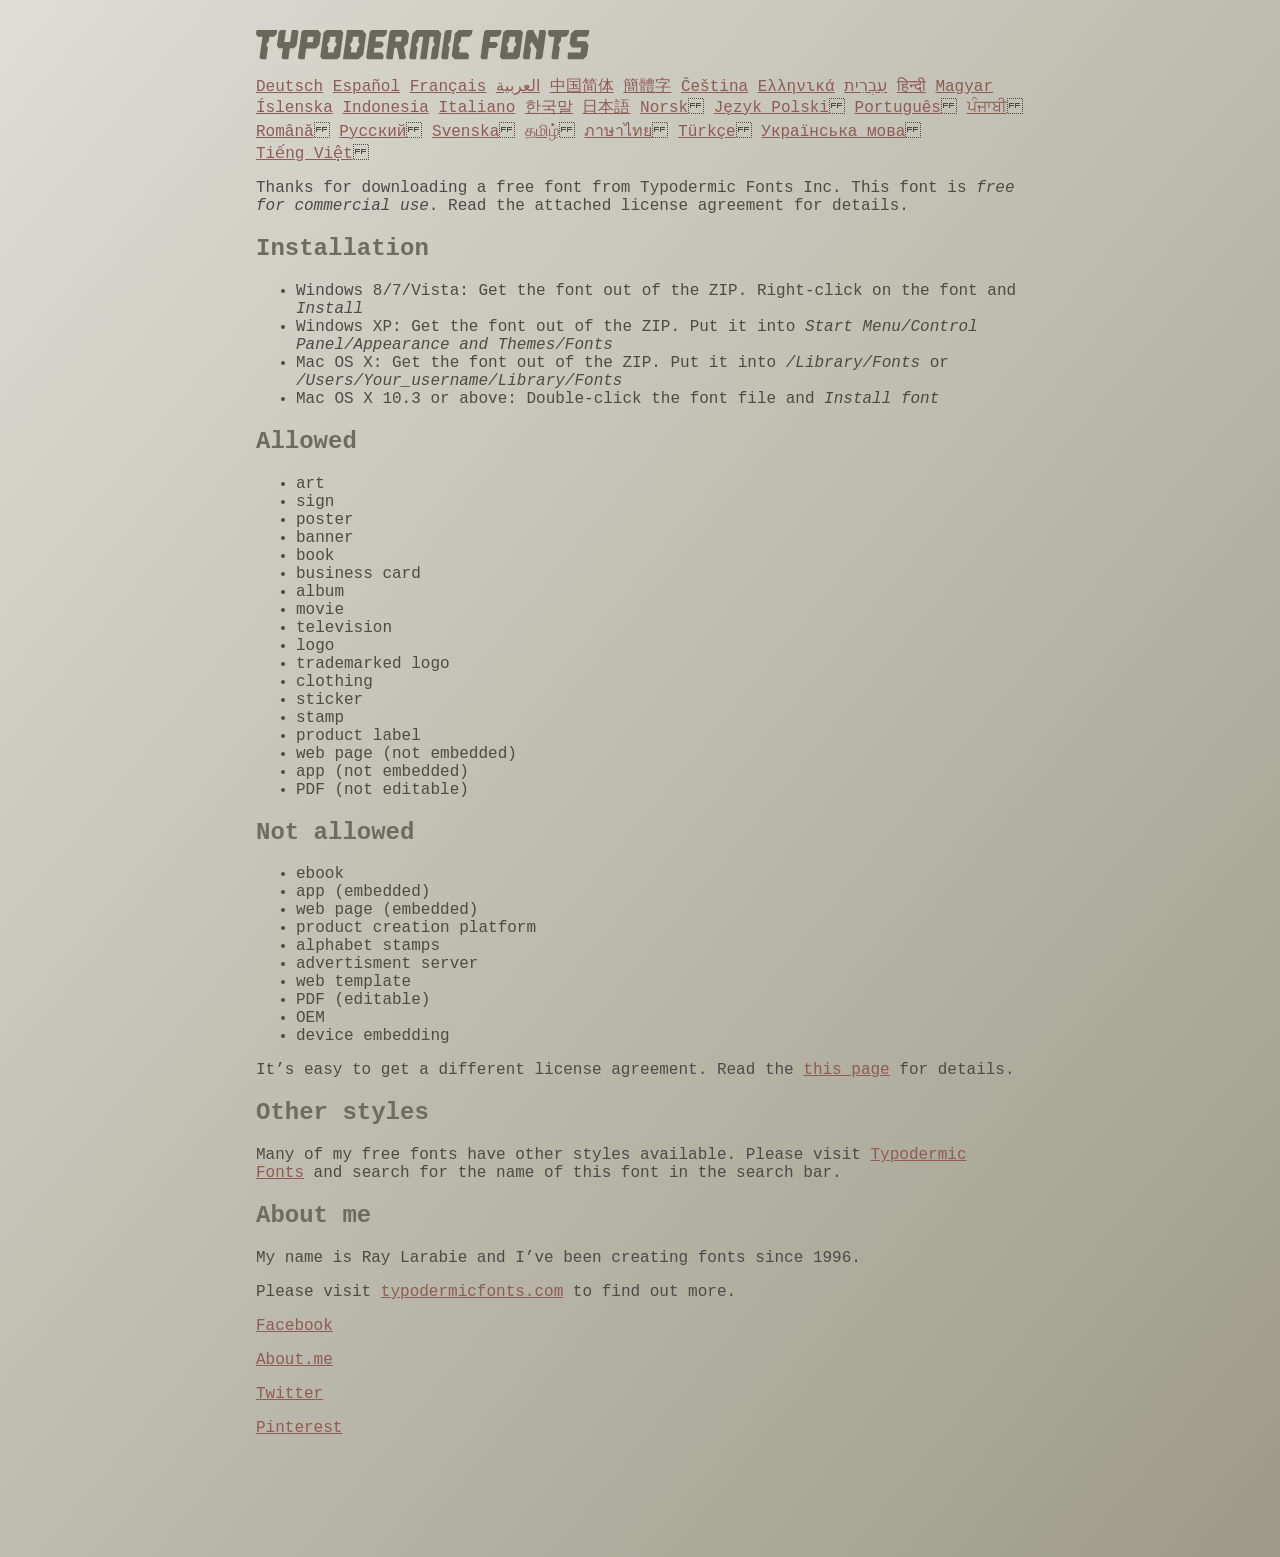
<file: fonts/ethnocentric/read-this.html>
<head>
<meta http-equiv="Content-Type" content="text/html; charset=utf-8">
<title>Typodermic Fonts Inc. Freeware Font instructions 2014</title>
<style type="text/css">
body {
	margin:30px 20% 120px 20%;
	padding:0px;
	font-family:Consolas, Courier, sans-serif;
	color:#4c4b44;
	background-color:#c2c1b3;

/* IE10 Consumer Preview */ 
background-image: -ms-linear-gradient(top left, #DEDDD6 0%, #9D9B87 100%);

/* Mozilla Firefox */ 
background-image: -moz-linear-gradient(top left, #DEDDD6 0%, #9D9B87 100%);

/* Opera */ 
background-image: -o-linear-gradient(top left, #DEDDD6 0%, #9D9B87 100%);

/* Webkit (Safari/Chrome 10) */ 
background-image: -webkit-gradient(linear, left top, right bottom, color-stop(0, #DEDDD6), color-stop(1, #9D9B87));

/* Webkit (Chrome 11+) */ 
background-image: -webkit-linear-gradient(top left, #DEDDD6 0%, #9D9B87 100%);

/* W3C Markup, IE10 Release Preview */ 
background-image: linear-gradient(to bottom right, #DEDDD6 0%, #9D9B87 100%);

	}
h2 {color:#6d6c61;}
a {color:#8f5b54;}
a:hover {color:#ffffff; background-color:#9a998c;}
</style>
</head>

<body>

<svg width="350px" height="30px">
	<path fill="#69685D" d="M0,4.006L0.554,0h20.674l-0.553,4.006l-2.559,2.772h-4.688l-0.682,4.816l-2.515,3.026l1.663,3.07
		l-1.62,11.594H4.987l-1.448-1.79l2.94-20.716H1.791L0,4.006z"/>
	<path fill="#69685D" d="M35.8,0h5.285l1.408,1.791l-1.876,13.343l-2.515,3.111h-4.264l-1.534,11.04h-5.286l-1.449-1.79l1.322-9.25
		h-4.263l-1.705-3.111l1.875-13.343L24.76,0h5.242l-1.706,12.064h5.799L35.8,0z"/>
	<path fill="#69685D" d="M62.09,0l2.899,3.453L63.412,14.58l-3.496,3.962h-9.805l-1.491,10.742h-5.244l-1.493-1.79l3.625-25.704
		L47.469,0H62.09z M50.965,12.362h5.797l0.81-5.583h-5.799L50.965,12.362z"/>
	<path fill="#69685D" d="M64.256,26.642l3.367-24.041L70.523,0h14.664l2.132,2.601l-3.368,24.041l-2.856,2.643H66.431L64.256,26.642
		z M73.335,11.595l-2.514,3.026l1.663,3.07l-0.683,4.816H77.6l0.68-4.816l2.516-3.07l-1.663-3.026l0.681-4.816h-5.796L73.335,11.595
		z"/>
	<path fill="#69685D" d="M86.926,29.285L91.017,0h15.518l3.581,4.307l-2.899,20.673l-4.774,4.305H86.926z M96.345,11.595
		l-2.515,3.026l1.664,3.07l-0.683,4.816h5.798l0.681-4.816l2.516-3.07l-1.663-3.026l0.681-4.816h-5.796L96.345,11.595z"/>
	<path fill="#69685D" d="M127.114,29.285h-15.473l-1.492-1.79l3.624-25.704L115.731,0h15.389l-0.554,4.006l-2.557,2.772h-7.971
		l-0.684,4.816h6.906l1.662,3.026l-2.515,3.111h-6.905l-0.683,4.775h8.057l1.791,2.771L127.114,29.285z"/>
	<path fill="#69685D" d="M150.21,0l2.898,3.453l-1.405,9.977l-3.881,3.452l2.217,10.613l-1.748,1.79h-4.944l-2.387-11.553h-2.6
		l-1.622,11.553h-5.241l-1.493-1.79l3.624-25.704L135.588,0H150.21z M145.691,6.779h-5.796l-0.683,4.816h5.799L145.691,6.779z"/>
	<path fill="#69685D" d="M159.92,29.285h-5.242l-1.492-1.79l3.41-24.042L160.432,0h21.911l2.897,3.453l-3.409,24.042l-1.876,1.79
		h-5.284l1.617-11.594l2.517-3.07l-1.662-3.026l0.681-4.816h-4.092l-3.154,22.506h-6.522l3.155-22.506h-4.134l-0.683,4.816
		l-2.515,3.026l1.663,3.07L159.92,29.285z"/>
	<path fill="#69685D" d="M191.879,29.285h-5.244l-1.492-1.79l3.624-25.704L190.728,0h5.242l-1.619,11.595l-2.516,3.026l1.663,3.07
		L191.879,29.285z"/>
	<path fill="#69685D" d="M213.018,25.279l-0.554,4.006h-13.854l-2.899-3.494l3.156-22.338L202.702,0h13.854l-0.555,4.006
		l-2.558,2.772h-8.1l-0.683,4.816l-2.515,3.026l1.663,3.07l-0.683,4.816h8.1L213.018,25.279z"/>
	<path fill="#69685D" d="M226.007,29.285l-1.492-1.79l3.624-25.704L230.1,0h15.473l-0.554,4.006l-2.557,2.772h-8.058l-0.724,5.115
		h6.818l1.664,3.07l-2.557,3.11h-6.82l-1.535,11.211H226.007z"/>
	<path fill="#69685D" d="M243.903,26.642l3.368-24.041L250.17,0h14.663l2.131,2.601l-3.367,24.041l-2.855,2.643h-14.664
		L243.903,26.642z M252.983,11.595l-2.516,3.026l1.662,3.07l-0.681,4.816h5.796l0.684-4.816l2.515-3.07l-1.664-3.026l0.684-4.816
		h-5.798L252.983,11.595z"/>
	<path fill="#69685D" d="M280.639,19.822l-4.731-7.758l-2.516,3.069l1.662,3.069l-1.533,11.082h-5.244l-1.493-1.79l3.626-25.704
		L272.37,0h4.773l4.902,9.677L283.41,0h5.285l1.407,1.791l-3.623,25.704l-1.877,1.79h-5.285L280.639,19.822z"/>
	<path fill="#69685D" d="M291.926,4.006L292.48,0h20.674l-0.554,4.006l-2.557,2.772h-4.691l-0.681,4.816l-2.516,3.026l1.664,3.07
		l-1.621,11.594h-5.285l-1.451-1.79l2.942-20.716h-4.689L291.926,4.006z"/>
	<path fill="#69685D" d="M325.168,17.478h-9.209l-2.387-3.923l1.45-10.102L318.857,0h14.452l-0.682,4.86l-1.621,1.918h-9.506
		l-0.64,4.561h9.208l2.388,3.878l-1.493,10.572l-3.836,3.494h-14.579l-1.107-1.917l0.682-4.86h12.362L325.168,17.478z"/>
</svg>

<br>

<p translate="no">

<a href="http://translate.google.com/translate?hl=en&sl=en&tl=de&u=http://typodermicfonts.com/wp-content/uploads/2014/02/read-this.html&sandbox=0&usg=ALkJrhivq6___mill12Uw6fPvMWyJxstkw">Deutsch</a>

<a href="http://translate.google.com/translate?hl=en&sl=en&tl=es&u=http://typodermicfonts.com/wp-content/uploads/2014/02/read-this.html&sandbox=0&usg=ALkJrhjAt3cpinDeMTX6Ro8UcZFqaE8K5Q">Español</a>

<a href="http://translate.google.com/translate?hl=en&sl=en&tl=fr&u=http://typodermicfonts.com/wp-content/uploads/2014/02/read-this.html&sandbox=0&usg=ALkJrhjObLPhFyyhwigF-dBoOZ3eXYdDsw">Français</a>

<a href="http://translate.google.com/translate?hl=en&sl=en&tl=ar&u=http://typodermicfonts.com/wp-content/uploads/2014/02/read-this.html&sandbox=0&usg=ALkJrhg2hs-st3zodt-AjmoeuPHfyJsTEg">العربية</a>

<a href="http://translate.google.com/translate?hl=en&sl=en&tl=zh-CN&u=http://typodermicfonts.com/wp-content/uploads/2014/02/read-this.html&sandbox=0&usg=ALkJrhiilVnjG1Ks0DN7UyRqbKExhxAT-Q">中国简体</a>

<a href="http://translate.google.com/translate?hl=en&sl=en&tl=zh-TW&u=http://typodermicfonts.com/wp-content/uploads/2014/02/read-this.html&sandbox=0&usg=ALkJrhiSCPRAYToARlHI4kxIK9eCIFKQhw">簡體字</a>

<a href="http://translate.google.com/translate?hl=en&sl=en&tl=cs&u=http://typodermicfonts.com/wp-content/uploads/2014/02/read-this.html&sandbox=0&usg=ALkJrhj3z2HOOmCXLT-ApYW2SCeBvTGvTA">Čeština</a>

<a href="http://translate.google.com/translate?hl=en&sl=en&tl=el&u=http://typodermicfonts.com/wp-content/uploads/2014/02/read-this.html&sandbox=0&usg=ALkJrhhoORG-43TvZ2NVrll3T0oyOZE0VA">Ελληνικά</a>

<a href="http://translate.google.com/translate?hl=en&sl=en&tl=iw&u=http://typodermicfonts.com/wp-content/uploads/2014/02/read-this.html&sandbox=0&usg=ALkJrhiP4kLXdDxVNuV6-9tHJ8Tbt-1xKw">עִבְרִית</a>

<a href="http://translate.google.com/translate?hl=en&sl=en&tl=hi&u=http://typodermicfonts.com/wp-content/uploads/2014/02/read-this.html&sandbox=0&usg=ALkJrhhJmUufReWrMTSaGKPPOqV7q5jpGQ">हिन्दी</a>

<a href="http://translate.google.com/translate?hl=en&sl=en&tl=hu&u=http://typodermicfonts.com/wp-content/uploads/2014/02/read-this.html&sandbox=0&usg=ALkJrhgfcL_UwP3jkr6Vvq35rkhETFuTug">Magyar</a>

<a href="http://translate.google.com/translate?hl=en&sl=en&tl=is&u=http://typodermicfonts.com/wp-content/uploads/2014/02/read-this.html&sandbox=0&usg=ALkJrhjpK9lELyRP50Vv3RNgqCJDb6d-GQ">Íslenska</a>

<a href="http://translate.google.com/translate?hl=en&sl=en&tl=id&u=http://typodermicfonts.com/wp-content/uploads/2014/02/read-this.html&sandbox=0&usg=ALkJrhiExV3gmyXBUVqcwNiGiUWQSRrgIQ">Indonesia</a>

<a href="http://translate.google.com/translate?hl=en&sl=en&tl=it&u=http://typodermicfonts.com/wp-content/uploads/2014/02/read-this.html&sandbox=0&usg=ALkJrhgMr2_uulaLYRSFz8C34rtcbN6XEg">Italiano</a>

<a href="http://translate.google.com/translate?hl=en&sl=en&tl=ko&u=http://typodermicfonts.com/wp-content/uploads/2014/02/read-this.html&sandbox=0&usg=ALkJrhhl_nNXiOMIiBERq879UXH1XYfZGw">한국말</a>

<a href="http://translate.google.com/translate?hl=en&ie=UTF8&prev=_t&sl=en&tl=ja&u=http://typodermicfonts.com/wp-content/uploads/2014/02/read-this.html&sandbox=0&usg=ALkJrhi2FvSFgSUub72-Sq2moIRAosCiLA">日本語</a>

<a href="http://translate.google.com/translate?hl=en&sl=en&tl=no&u=http://typodermicfonts.com/wp-content/uploads/2014/02/read-this.html&sandbox=0&usg=ALkJrhhnf9AGd5hfxwA04e1w-tfYPha1ww">Norsk</a>
<a href="http://translate.google.com/translate?hl=en&sl=en&tl=pl&u=http://typodermicfonts.com/wp-content/uploads/2014/02/read-this.html&sandbox=0&usg=ALkJrhjZTe5eJRrZffLe0zgqEHPrMb8pOQ">Język&nbsp;Polski</a>
<a href="http://translate.google.com/translate?hl=en&sl=en&tl=pt-BR&u=http://typodermicfonts.com/wp-content/uploads/2014/02/read-this.html&sandbox=0&usg=ALkJrhg-zp3i6AcZCv02ONjZ5YvkcCFDBw">Português</a>
<a href="http://translate.google.com/translate?hl=en&sl=en&tl=pa&u=http://typodermicfonts.com/wp-content/uploads/2014/02/read-this.html&sandbox=0&usg=ALkJrhhPEMoYvW59_DJT7y6fxgG2IMh23A">ਪੰਜਾਬੀ</a>
<a href="http://translate.google.com/translate?hl=en&sl=en&tl=ro&u=http://typodermicfonts.com/wp-content/uploads/2014/02/read-this.html&sandbox=0&usg=ALkJrhgD0R8zxuQQh-YmFpQTJdvjhAYm2A">Română</a>
<a href="http://translate.google.com/translate?hl=en&sl=en&tl=ru&u=http://typodermicfonts.com/wp-content/uploads/2014/02/read-this.html&sandbox=0&usg=ALkJrhgI6c7Pd-FCcipT4xc2NPTefj5JJg">Русский</a>
<a href="http://translate.google.com/translate?hl=en&sl=en&tl=sv&u=http://typodermicfonts.com/wp-content/uploads/2014/02/read-this.html&sandbox=0&usg=ALkJrhhA8gW_-rjCbZQ5TK46zFMB3_StEQ">Svenska</a>
<a href="http://translate.google.com/translate?hl=en&sl=en&tl=ta&u=http://typodermicfonts.com/wp-content/uploads/2014/02/read-this.html&sandbox=0&usg=ALkJrhiwxxCEPzu3pHBXP-fbTZaOzYqe3g">தமிழ்</a>
<a href="http://translate.google.com/translate?hl=en&sl=en&tl=th&u=http://typodermicfonts.com/wp-content/uploads/2014/02/read-this.html&sandbox=0&usg=ALkJrhjP1N1DRUB1M81k5mi5KnRtt5C2-Q">ภาษาไทย</a>
<a href="http://translate.google.com/translate?hl=en&sl=en&tl=tr&u=http://typodermicfonts.com/wp-content/uploads/2014/02/read-this.html&sandbox=0&usg=ALkJrhiTYbD039OWznCcGyQnMy89_v-1gA">Türkçe</a>
<a href="http://translate.google.com/translate?hl=en&sl=en&tl=uk&u=http%3A%2F%2Ftypodermicfonts.com%2Fwp-content%2Fuploads%2F2014%2F02%2Fread-this.html">Українська&nbsp;мова</a>
<a href="http://translate.google.com/translate?hl=en&sl=en&tl=vi&u=http://typodermicfonts.com/wp-content/uploads/2014/02/read-this.html&sandbox=0&usg=ALkJrhirTQPOLCZognLpxOvJQT_158y07A">Tiếng&nbsp;Việt</a>
</p>


<p>Thanks for downloading a free font from <span translate="no">Typodermic Fonts Inc.</span> This font is <em>free for commercial use</em>. Read the attached license agreement for details.</p>


<h2>Installation</h2>

<ul>
<li>Windows 8/7/Vista: Get the font out of the ZIP. Right-click on the font and <em>Install</em>
<li>Windows XP: Get the font out of the ZIP. Put it into <cite translate="no">Start Menu/Control Panel/Appearance and Themes/Fonts</cite>
<li>Mac OS X: Get the font out of the ZIP. Put it into <cite translate="no">/Library/Fonts</cite> or <cite translate="no">/Users/Your_username/Library/Fonts</cite>
<li>Mac OS X 10.3 or above: Double-click the font file and <em>Install font</em>
</ul>


<h2>Allowed</h2>

<ul>
<li>art
<li>sign
<li>poster
<li>banner
<li>book
<li>business card
<li>album
<li>movie
<li>television
<li>logo
<li>trademarked logo
<li>clothing
<li>sticker
<li>stamp
<li>product label
<li>web page (not embedded)
<li>app (not embedded)
<li>PDF (not editable)
</ul>

<h2>Not allowed</h2>

<ul>
<li>ebook
<li>app (embedded)
<li>web page (embedded)
<li>product creation platform
<li>alphabet stamps
<li>advertisment server
<li>web template
<li>PDF (editable)
<li>OEM
<li>device embedding
</ul>

<p>It&rsquo;s easy to get a different license agreement. Read the <a href="http://typodermicfonts.com/custom/">this page</a> for details.</p>

<h2>Other styles</h2>

<p>Many of my free fonts have other styles available. Please visit <a href="http://typodermicfonts.com">Typodermic Fonts</a> and search for the name of this font in the search bar.</p>


<h2>About me</h2>

<p>My name is <span translate="no">Ray Larabie</span> and I&rsquo;ve been creating fonts since 1996.</p>

<p>Please visit <a href="http://typodermicfonts.com">typodermicfonts.com</a> to find out more.</p>

<p translate="no"><a href="https://www.facebook.com/pages/Typodermic-Fonts/7153899975">Facebook</a></p>
<p translate="no"><a href="http://about.me/raylarabie/#">About.me</a></p>
<p translate="no"><p><a href="https://twitter.com/typodermic">Twitter</a></p>
<p translate="no"><p><a href="http://www.pinterest.com/plywood747/">Pinterest</a></p>

</body>
</file>
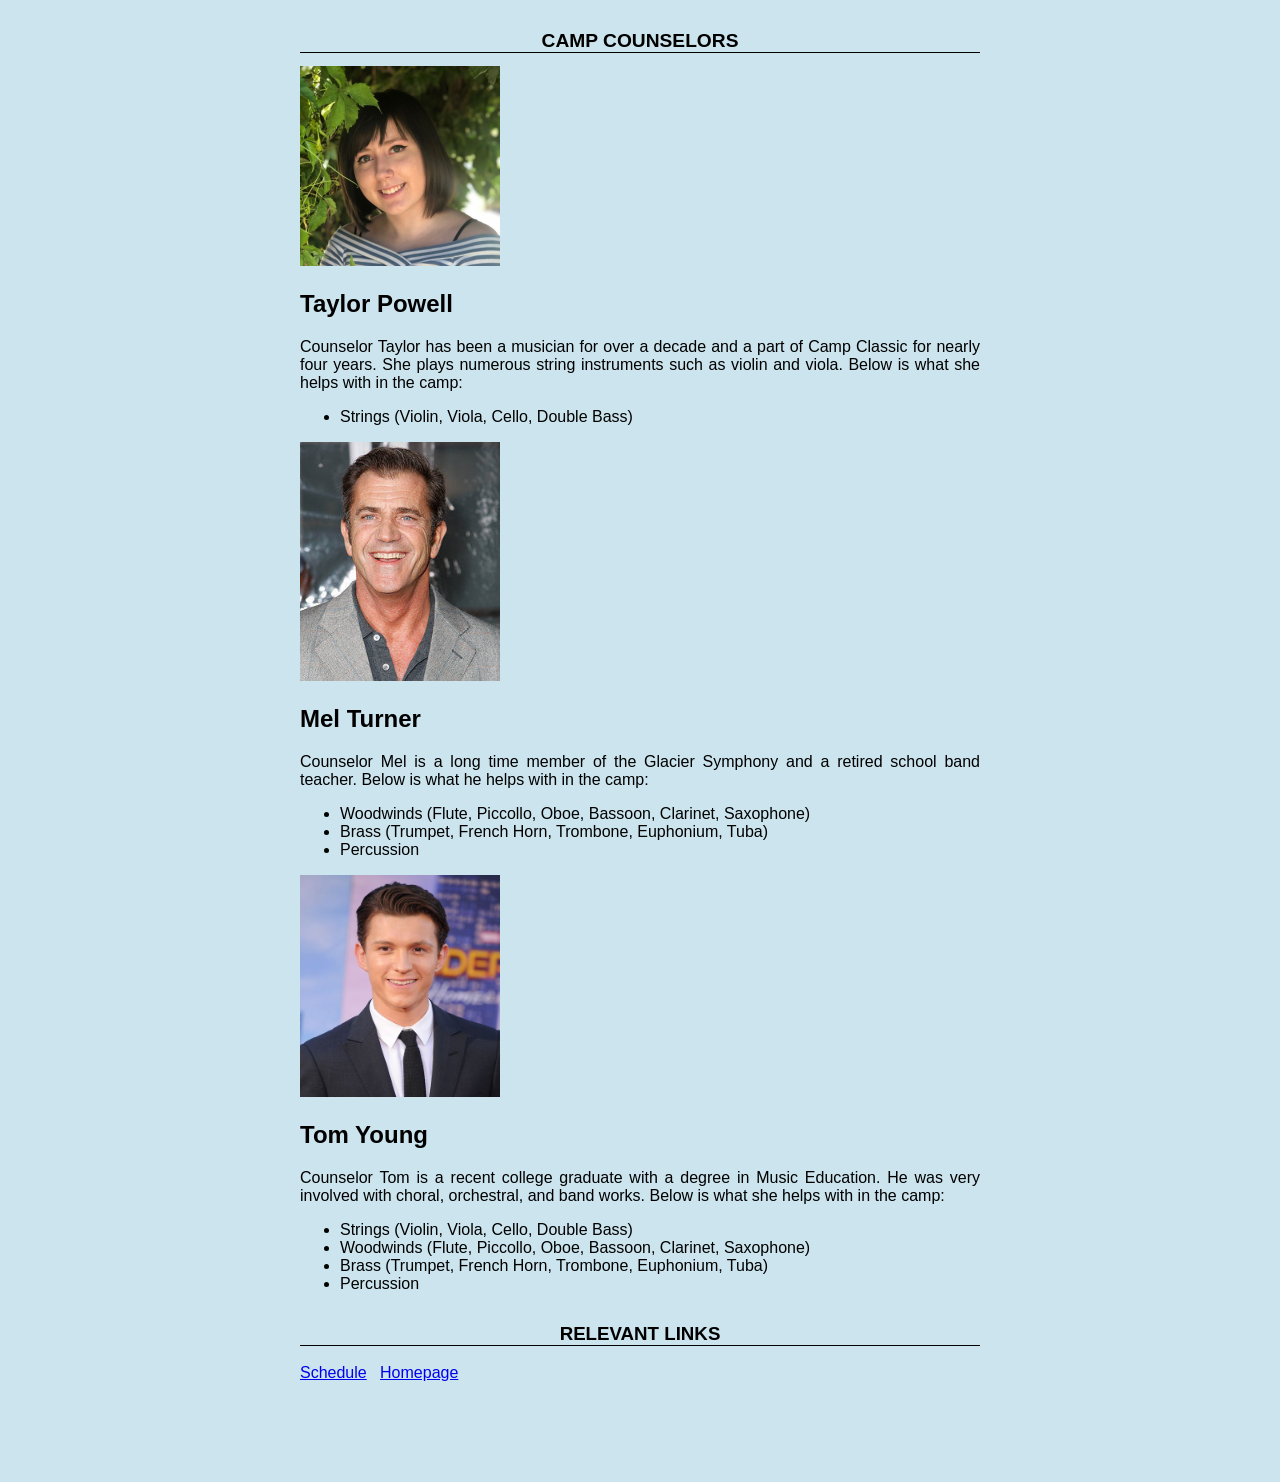
<file: kidscamp/staff-sched/aboutus.html>
<!DOCTYPE html>

<head>
	<meta charset="utf-8">


	<!-- Title -->
	<title>About Us</title>
	<link rel = "stylesheet" href="../stylesheet/stylesheet.css"></link>

</head>

<!-- body of about us -->
<body>


<h1>Camp Counselors</h1>
<img src="../images/taylor.png" width = "200" length = "200" alt="Taylor">
<h2>Taylor Powell</h2>
<p>Counselor Taylor has been a musician for over a decade and a part of Camp Classic for nearly four years. She plays numerous string instruments such as violin and viola. Below is what she helps with in the camp:</p>
<ul>
		<li>Strings (Violin, Viola, Cello, Double Bass)</li>
		
</ul>

<img src="../images/mel.png" width = "200" length = "200" alt="Mel">
<h2>Mel Turner</h2>
<p>Counselor Mel is a long time member of the Glacier Symphony and a retired school band teacher. Below is what he helps with in the camp:</p>
<ul>
		<li>Woodwinds (Flute, Piccollo, Oboe, Bassoon, Clarinet, Saxophone)</li>
		<li>Brass (Trumpet, French Horn, Trombone, Euphonium, Tuba)</li>
		<li>Percussion</li>
</ul>

<img src="../images/tom.png" width = "200" length = "200" alt="Tom">
<h2>Tom Young</h2>
<p>Counselor Tom is a recent college graduate with a degree in Music Education. He was very involved with choral, orchestral, and band works. Below is what she helps with in the camp:</p>
<ul>
		<li>Strings (Violin, Viola, Cello, Double Bass)</li>
		<li>Woodwinds (Flute, Piccollo, Oboe, Bassoon, Clarinet, Saxophone)</li>
		<li>Brass (Trumpet, French Horn, Trombone, Euphonium, Tuba)</li>
		<li>Percussion</li>
</ul>



<!-- Links to Other Pages -->
<h3>Relevant Links</h3>
	<!-- Link to  Page -->
	<a class = "navigation" href = "./schedule.html">Schedule</a>
	&nbsp
	<!-- Link to How to Get Started -->
	<a class = "navigation"
	href = "../index.html">Homepage</a>	



</body>

</html>
</file>
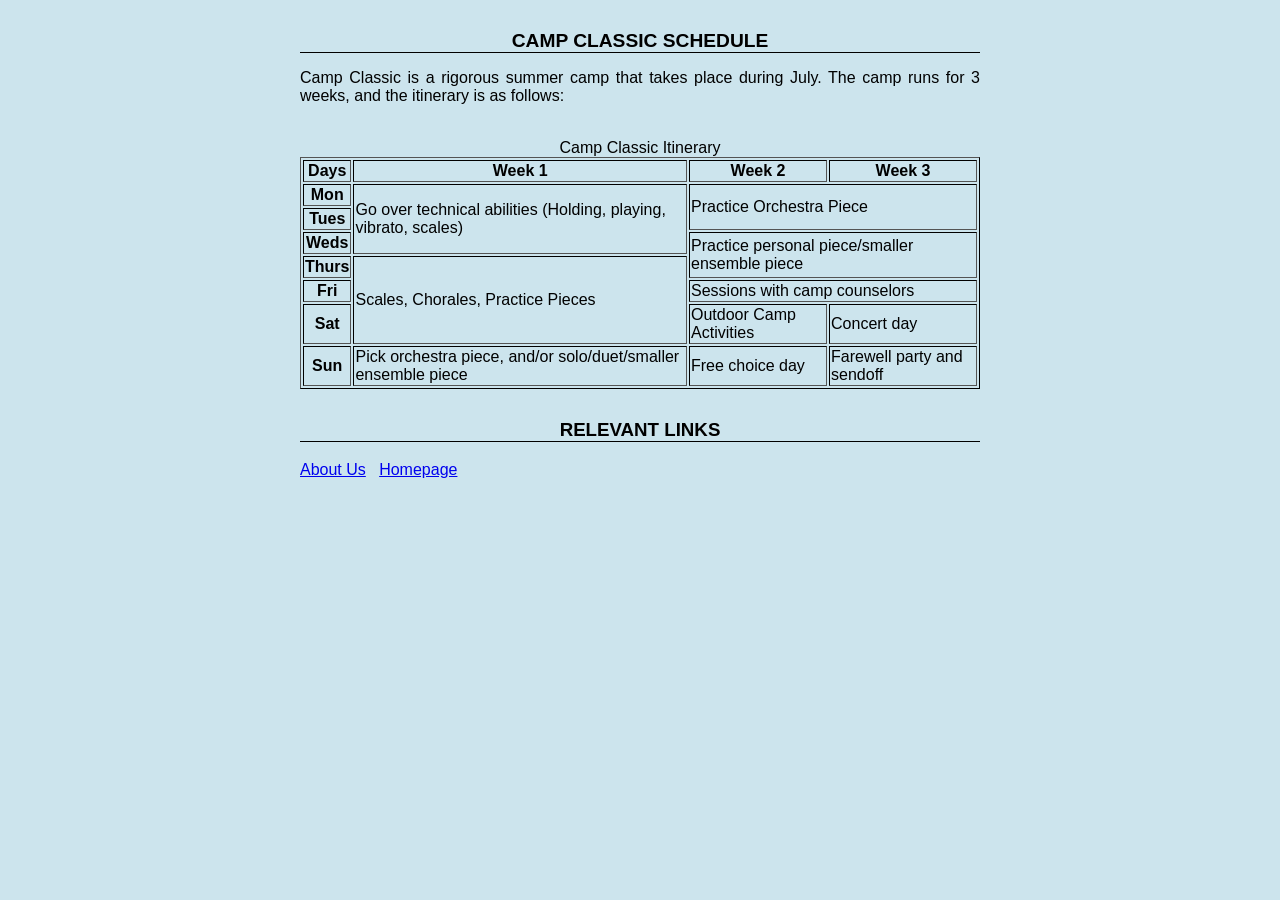
<file: kidscamp/staff-sched/schedule.html>
<!DOCTYPE html>
<head>
	<meta charset="utf-8">


	<!-- Title -->
	<title>Camp Classic Schedule</title>

	<link rel = "stylesheet" href="../stylesheet/stylesheet.css"></link>

</head>

<body>
	<h1>Camp Classic Schedule</h1>
	<p>Camp Classic is a rigorous summer camp that takes place during July. The camp runs for 3 weeks, and the itinerary is as follows:</p>
	<br>
<!-- Table content -->
 <table style="border-color: black;" border=" 1px solid black">
 	<caption>Camp Classic Itinerary</caption>
<tr>
<th>Days</th>
<th>Week 1</th>
<th>Week 2</th>
<th>Week 3</th>
</tr>
<tr>
<th>Mon</th>
<td rowspan="3">Go over technical abilities (Holding, playing, vibrato, scales)</td>
<td rowspan="2" colspan = "2">Practice Orchestra Piece</td>
</tr>
<tr>
<th>Tues</th>
</tr>
<tr>
<th>Weds</th>
  <td rowspan="2" colspan = "2">Practice personal piece/smaller ensemble piece</td>
</tr>
<tr>
<th>Thurs</th>
<td rowspan="3">Scales, Chorales, Practice Pieces</td>
</tr>
<tr>
<th>Fri</th>
 <td colspan = "2">Sessions with camp counselors</td>
</tr>
<tr>
<th>Sat</th>
  <td>Outdoor Camp Activities</td>
  <td>Concert day</td>
</tr>
<tr>
<th>Sun</th>
<td>Pick orchestra piece, and/or solo/duet/smaller ensemble piece</td>
<td>Free choice day</td>
  <td>Farewell party and sendoff</td>
</tr>
</table>
<!-- End Table Content -->


<!-- Links to Other Pages -->
<h3>Relevant Links</h3>
	<!-- Link to About Me Page -->
	<a class = "navigation" href = "./aboutus.html">About Us</a>
	&nbsp
	<!-- Link to Homepage Page -->
	<a class = "navigation"
	href = "../index.html">Homepage</a>
	&nbsp





</body>
</html>
</file>
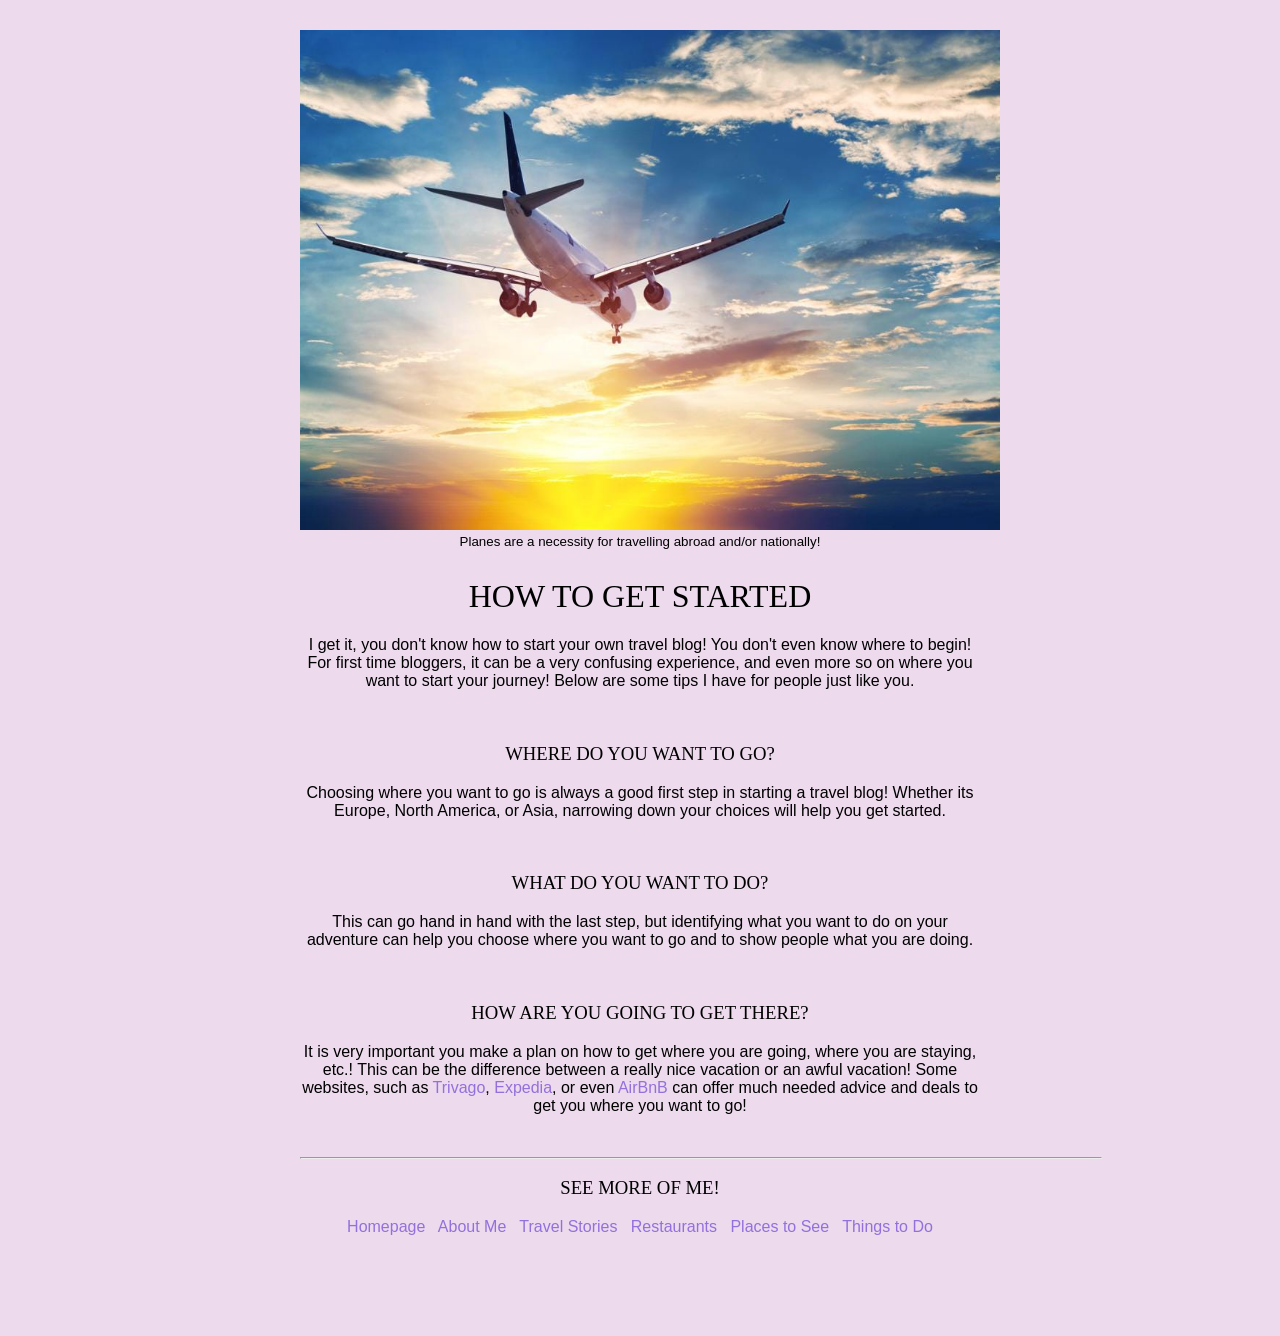
<file: travelblog/examples/HowToGetStarted.html>
<!DOCTYPE html>
<!-- HowToGetStarted Doc-->
<head>
	<meta charset="utf-8">

	<!-- Title -->
	<title>How to get Started!</title>

	<!-- Style -->
	<style>
		body{
			background-color: #EDDAED;  font-family: sans-serif; margin-top: 30px; margin-right:  300px; margin-left:  300px; margin-bottom: 100px;
		}
		h1 {  text-align: center;  font-family: serif;  font-weight: normal;  text-transform: uppercase; }
		h3{
			text-align:  center; font-family:  serif;
			font-weight:  normal; text-transform: uppercase;
		}
		p{
			text-align: center;
		}
		hr{
			color: #ABA2AB; size: 1px; width: 800px;
		  }
		a:link{
		  	color: mediumpurple;
		  	background-color: transparent;
		  	text-decoration: none;
		  }
	

</style>
</head>

<!-- Body for About Me -->

<body>
	<p>
	<img src="../images/plane1.png" width="700" height="500"alt="Plane">
	<br>
	<sup>Planes are a necessity for travelling abroad and/or nationally!</sup>
</p>
<h1>How to get started</h1>

<p>I get it, you don't know how to start your own travel blog! You don't even know where to begin! For first time bloggers, it can be a very confusing experience, and even more so on where you want to start your journey! Below are some tips I have for people just like you.</p>

<br>
	
<h3>Where do you want to go?</h3>
<p>Choosing where you want to go is always a good first step in starting a travel blog! Whether its Europe, North America, or Asia, narrowing down your choices will help you get started.</p>

<br>

<h3>What do you want to do?</h3>
<p>This can go hand in hand with the last step, but identifying what you want to do on your adventure can help you choose where you want to go and to show people what you are doing.</p>

<br> 

<h3>How are you going to get there?</h3>
<p>It is very important you make a plan on how to get where you are going, where you are staying, etc.! This can be the difference between a really nice vacation or an awful vacation! Some websites, such as <a href="https://www.trivago.com/" target="_blank">Trivago</a>, <a href="https://www.expedia.com/?langid=1033&semcid=US.B.GOOGLE.BT-c-EN.GENERIC&semdtl=a111416148122.b1117302372808.r1.g1kwd-12670071.i1.d1474093018635.e1c.j19060556.k1.f1.n1.l1g.h1e.m1&gclid=CjwKCAjwzOqKBhAWEiwArQGwaFn7H2s8fRCHygDIkZ2RHrgpOzcnQoOqBmUHZo8k95Pr83WQWo0B_xoC17EQAvD_BwE" target="_blank">Expedia</a>, or even <a href="https://www.airbnb.com/" target="_blank">AirBnB</a> can offer much needed advice and deals to get you where you want to go! </p>

<!-- Break -->
<br>
<hr>

<!-- Links to Other Pages -->
<h3>See more of me!</h3>
<p>
	<!-- Link to Home Page -->
	<a class = "navigation" href = "../index.html">Homepage</a>
	&nbsp
	<!-- Link to Travel Stories Page -->
	<a class = "navigation"
	href = "../aboutme.html">About Me</a>
	&nbsp
	<!-- Link to How to Get Started -->
	<a class = "navigation"
	href = "./travelstories.html">Travel Stories</a>
	&nbsp
	<!-- Link to Food -->
	<a class = "navigation"
	href = "./Food/food.html">Restaurants</a>
	&nbsp
	<!-- Link to Places -->
	<a class = "navigation"
	href = "./Places/places.html"> Places to See</a>
	&nbsp
	<!-- Link to Things to Do -->
	<a class = "navigation"
	href = "./Thingstodo/thingstodo.html">Things to Do</a>

	

</p>







</html>
</file>
<file: halloween2/ss2.css>
@charset "UTF-8"
html {background-color: black;}

ul{
	text-align:  center;
	list-style-position:  inside;
}
.hoursopen {color: darkred; font-family:impact; font-size: 19px; font-weight: 5px; }
#location{ text-align: center; font-size: 22px; color: black; font-family: sans-serif; padding: 15px ; background-color: goldenrod;}
#location h2 { text-align: center; color: dark red; font-family: impact; border-bottom: 5px solid black; margin-right: 200px; margin-left: 200px;}

#top {color: darkred; font-family: impact; text-align: center ; font-size: 25px; padding: 5px; background-color: black}
#footer {color: darkred; font-family: impact; text-align: center ; font-size: 20px; padding: 6px; background-color: black}

.items {color: black; font-family: impact; text-align: center; font-size: 35px; padding: 2px; background-color: white:}
.items h3{border-bottom: 5px solid black;  margin-right: 200px; margin-left: 200px;}
#costumes p {color: black; font-family: sans-serif; font-size: 35px; }
#decor p {color: black; font-family: sans-serif; font-size: 35px; }
#accessories p {color: black; font-family: sans-serif; font-size: 35px;}

#costumes {padding: 2px; background-color: darkorange}
#accessories {padding: 2px; background-color: goldenrod}
#decor {padding: 2px; background-color: white;}

.cost {color: darkred; font-family: impact; font-size: 25px; font-weight: 5px; }

img {border-radius: 30px; border-style: solid; border: thick; border-color: black}
</file>
<file: kidscamp/stylesheet/stylesheet.css>
body {
		  background-color: #cce4ed;
		  margin-top: 25px; margin-right:  300px; margin-left:  300px; margin-bottom: 100px;
		  font-family: sans-serif;
		  }

		h1 {
		  text-align: center;
		  font-family: Verdana, sans-serif;
		  font-weight: bold;
		  font-size: larger;
		  text-transform: uppercase;
		  border-bottom: 1px solid #000000;
		  margin-top: 30px;
		}

		p{
			font-family: Verdana, sans-serif;
			text-align:  justify;
			font-weight: lighter;
		}
		ul{
			font-family: Verdana, sans-serif;
			text-align:  justify;
			font-weight: lighter;
		}
		
		  h3{
		  text-align: center;
		  font-family: Verdana, sans-serif;
		  font-weight: bold;
		  text-transform: uppercase;
		  border-bottom: 1px solid #000000;
		  margin-top: 30px;
		  }
</file>
